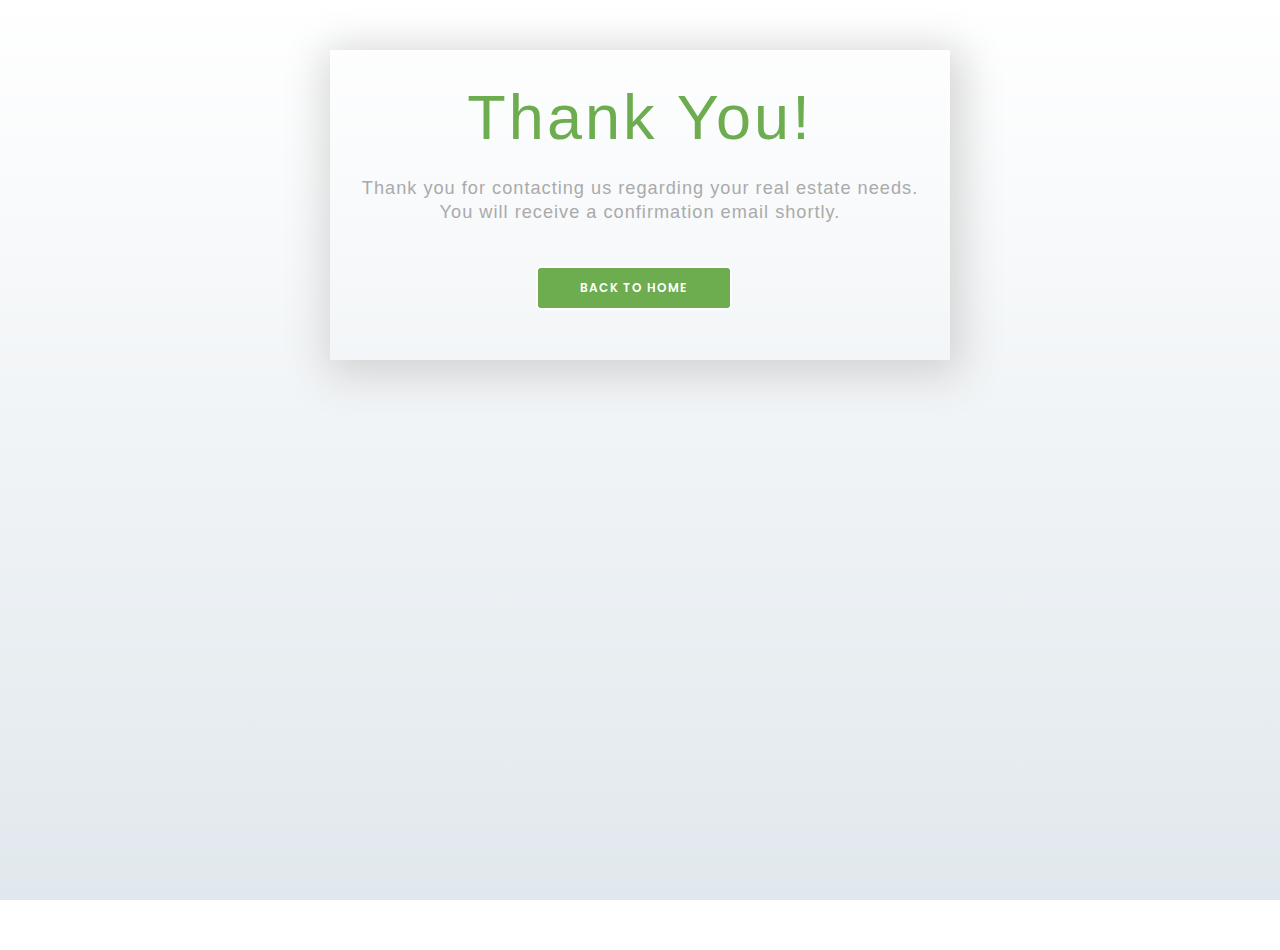
<file: thanks.html>
<!DOCTYPE html>
<html class="no-js" lang="zxx">
    <head>
        <!-- Meta Tags -->
        <meta charset="utf-8" />
        <meta http-equiv="X-UA-Compatible" content="IE=edge" />
        <meta
            name="keywords"
            content="real estate, property listings, buy home, sell property, rent apartment, real estate agency, property agents, housing market, real estate services"
        />
        <meta
            name="description"
            content="Contact our expert real estate team for all your property inquiries. Whether you're looking to buy, sell, or rent, we are here to help you with personalized service and local expertise."
        />
        <meta
            name="copyright"
            content="© 2025 All rights reserved. Real Estate Agency."
        />

        <meta
            name="viewport"
            content="width=device-width, initial-scale=1, shrink-to-fit=no"
        />

        <!-- Title -->
        <title>NestBound</title>

        <!-- Favicon -->
        <link rel="icon" href="img/favicon.png" />

        <!-- Google Fonts -->
        <link
            href="https://fonts.googleapis.com/css?family=Poppins:200i,300,300i,400,400i,500,500i,600,600i,700,700i,800,800i,900,900i&display=swap"
            rel="stylesheet"
        />

        <!-- Bootstrap CSS -->
        <link rel="stylesheet" href="css/bootstrap.min.css" />
        <!-- Nice Select CSS -->
        <link rel="stylesheet" href="css/nice-select.css" />
        <!-- Font Awesome CSS -->
        <link rel="stylesheet" href="css/font-awesome.min.css" />
        <!-- icofont CSS -->
        <link rel="stylesheet" href="css/icofont.css" />
        <!-- Slicknav -->
        <link rel="stylesheet" href="css/slicknav.min.css" />
        <!-- Owl Carousel CSS -->
        <link rel="stylesheet" href="css/owl-carousel.css" />
        <!-- Datepicker CSS -->
        <link rel="stylesheet" href="css/datepicker.css" />
        <!-- Animate CSS -->
        <link rel="stylesheet" href="css/animate.min.css" />
        <!-- Magnific Popup CSS -->
        <link rel="stylesheet" href="css/magnific-popup.css" />

        <!-- Medipro CSS -->
        <link rel="stylesheet" href="css/normalize.css" />
        <link rel="stylesheet" href="style.css" />
        <link rel="stylesheet" href="css/responsive.css" />
        <link rel="stylesheet" href="css/thanks.css" />
    </head>
    <body>
        <div class="content">
            <div class="wrapper-1">
                <div class="wrapper-2">
                    <h1>Thank You!</h1>
                    <p>
                        Thank you for contacting us regarding your real estate
                        needs.
                    </p>
                    <p>You will receive a confirmation email shortly.</p>
                    <a href="index.html">
                        <button class="go-home">Back to Home</button>
                    </a>
                </div>
            </div>
        </div>
    </body>
</html>
</file>
<file: css/nice-select.css>
.nice-select {
    -webkit-tap-highlight-color: transparent;
    background-color: #fff;
    border-radius: 5px;
    border: solid 1px #e8e8e8;
    box-sizing: border-box;
    clear: both;
    cursor: pointer;
    display: block;
    float: left;
    font-family: inherit;
    font-size: 15px;
    font-weight: normal;
    height: 42px;
    line-height: 27px;
    outline: none;
    padding-left: 18px;
    padding-right: 30px;
    position: relative;
    text-align: left !important;
    -webkit-transition: all 0.2s ease-in-out;
    transition: all 0.2s ease-in-out;
    -webkit-user-select: none;
    -moz-user-select: none;
    -ms-user-select: none;
    user-select: none;
    white-space: nowrap;
    width: auto;
    margin-bottom: 16px;
}

.nice-select:hover {
    border-color: #3164F4;
}

.nice-select:active,
.nice-select.open,
.nice-select:focus {
    border-color: #999;
}

.nice-select:after {
    border-bottom: 2px solid #999;
    border-right: 2px solid #999;
    content: '';
    display: block;
    height: 8px;
    margin-top: -4px;
    pointer-events: none;
    position: absolute;
    right: 12px;
    top: 50%;
    -webkit-transform-origin: 66% 66%;
    -ms-transform-origin: 66% 66%;
    transform-origin: 66% 66%;
    -webkit-transform: rotate(45deg);
    -ms-transform: rotate(45deg);
    transform: rotate(45deg);
    -webkit-transition: all 0.15s ease-in-out;
    transition: all 0.15s ease-in-out;
    width: 8px;
}

.nice-select.open:after {
    -webkit-transform: rotate(-135deg);
    -ms-transform: rotate(-135deg);
    transform: rotate(-135deg);
}

.nice-select.open .list {
    opacity: 1;
    pointer-events: auto;
    -webkit-transform: scale(1) translateY(0);
    -ms-transform: scale(1) translateY(0);
    transform: scale(1) translateY(0);
}

.nice-select.disabled {
    border-color: #ededed;
    color: #999;
    pointer-events: none;
}

.nice-select.disabled:after {
    border-color: #cccccc;
}

.nice-select.wide {
    width: 100%;
}

.nice-select.wide .list {
    left: 0 !important;
    right: 0 !important;
}

.nice-select.right {
    float: right;
}

.nice-select.right .list {
    left: auto;
    right: 0;
}

.nice-select.small {
    font-size: 12px;
    height: 36px;
    line-height: 34px;
}

.nice-select.small:after {
    height: 4px;
    width: 4px;
}

.nice-select.small .option {
    line-height: 34px;
    min-height: 34px;
}

.nice-select .list {
    background-color: #fff;
    border-radius: 5px;
    box-shadow: 0 0 0 1px rgba(68, 68, 68, 0.11);
    box-sizing: border-box;
    margin-top: 4px;
    opacity: 0;
    overflow: hidden;
    padding: 0;
    pointer-events: none;
    position: absolute;
    top: 100%;
    left: 0;
    -webkit-transform-origin: 50% 0;
    -ms-transform-origin: 50% 0;
    transform-origin: 50% 0;
    -webkit-transform: scale(0.75) translateY(-21px);
    -ms-transform: scale(0.75) translateY(-21px);
    transform: scale(0.75) translateY(-21px);
    -webkit-transition: all 0.2s cubic-bezier(0.5, 0, 0, 1.25), opacity 0.15s ease-out;
    transition: all 0.2s cubic-bezier(0.5, 0, 0, 1.25), opacity 0.15s ease-out;
    z-index: 9;
}

.nice-select .list:hover .option:not(:hover) {
    background-color: transparent !important;
}

.nice-select .option {
    cursor: pointer;
    font-weight: 400;
    line-height: 40px;
    list-style: none;
    min-height: 40px;
    outline: none;
    padding-left: 18px;
    padding-right: 29px;
    text-align: left;
    -webkit-transition: all 0.2s;
    transition: all 0.2s;
}

.nice-select .option:hover {
    background-color: #238AC1;
    color: #fff;
}

.nice-select .option.selected {
    font-weight: bold;
}

.nice-select .option.disabled {
    background-color: transparent;
    color: #999;
    cursor: default;
}

.no-csspointerevents .nice-select .list {
    display: none;
}

.no-csspointerevents .nice-select.open .list {
    display: block;
}

.contact-form-wrapper .list {
    background: #2f3341 none repeat scroll 0 0;
    border-radius: 0;
}
</file>
<file: css/owl-carousel.css>
/**
 * Owl Carousel v2.2.1
 * Copyright 2013-2017 David Deutsch
 * Licensed under  ()
 */
/*
 * 	Default theme - Owl Carousel CSS File
 */
.owl-theme .owl-nav {
	text-align: center;
	-webkit-tap-highlight-color: transparent;
}
.owl-theme .owl-nav [class*='owl-'] {
    color: #FFF;
    font-size: 14px;
    margin: 5px;
    padding: 4px 7px;
    background: #D6D6D6;
    display: inline-block;
    cursor: pointer;
    border-radius: 3px; }
.owl-theme .owl-nav [class*='owl-']:hover {
    background: #869791;
    color: #FFF;
    text-decoration: none; }
.owl-theme .owl-nav .disabled {
    opacity: 0.5;
    cursor: default; 
}
.owl-theme .owl-nav.disabled + .owl-dots {
	margin-top: 10px; }

.owl-theme .owl-dots {
	text-align: center;
	-webkit-tap-highlight-color: transparent; }
.owl-theme .owl-dots .owl-dot {
    display: inline-block;
    zoom: 1;
    *display: inline; }
.owl-theme .owl-dots .owl-dot span {
    width: 10px;
    height: 10px;
    margin: 5px 7px;
    background: #D6D6D6;
    display: block;
    -webkit-backface-visibility: visible;
    transition: opacity 200ms ease;
    border-radius: 30px; }
.owl-theme .owl-dots .owl-dot.active span, .owl-theme .owl-dots .owl-dot:hover span {
    background: #869791; 
}

/* 
 *  Owl Carousel - Animate Plugin
 */
.owl-carousel .animated {
  -webkit-animation-duration: 1000ms;
  animation-duration: 1000ms;
  -webkit-animation-fill-mode: both;
  animation-fill-mode: both;
}
.owl-carousel .owl-animated-in {
  z-index: 0;
}
.owl-carousel .owl-animated-out {
  z-index: 1;
}
.owl-carousel .fadeOut {
  -webkit-animation-name: fadeOut;
  animation-name: fadeOut;
}

@-webkit-keyframes fadeOut {
  0% {
    opacity: 1;
  }

  100% {
    opacity: 0;
  }
}
@keyframes fadeOut {
  0% {
    opacity: 1;
  }

  100% {
    opacity: 0;
  }
}

/* 
 * 	Owl Carousel - Auto Height Plugin
 */
.owl-height {
  -webkit-transition: height 500ms ease-in-out;
  -moz-transition: height 500ms ease-in-out;
  -ms-transition: height 500ms ease-in-out;
  -o-transition: height 500ms ease-in-out;
  transition: height 500ms ease-in-out;
}

/* 
 *  Core Owl Carousel CSS File
 */
.owl-carousel {
  display: none;
  width: 100%;
  -webkit-tap-highlight-color: transparent;
  /* position relative and z-index fix webkit rendering fonts issue */
  position: relative;
  z-index: 1;
}
.owl-carousel .owl-stage {
  position: relative;
  -ms-touch-action: pan-Y;
}
.owl-carousel .owl-stage:after {
  content: ".";
  display: block;
  clear: both;
  visibility: hidden;
  line-height: 0;
  height: 0;
}
.owl-carousel .owl-stage-outer {
  position: relative;
  overflow: hidden;
  /* fix for flashing background */
  -webkit-transform: translate3d(0px, 0px, 0px);
}
.owl-carousel .owl-controls .owl-nav .owl-prev,
.owl-carousel .owl-controls .owl-nav .owl-next,
.owl-carousel .owl-controls .owl-dot {
  cursor: pointer;
  cursor: hand;
  -webkit-user-select: none;
  -khtml-user-select: none;
  -moz-user-select: none;
  -ms-user-select: none;
  user-select: none;
}
.owl-carousel.owl-loaded {
  display: block;
}
.owl-carousel.owl-loading {
  opacity: 0;
  display: block;
}
.owl-carousel.owl-hidden {
  opacity: 0;
}
.owl-carousel .owl-refresh .owl-item {
  display: none;
}
.owl-carousel .owl-item {
  position: relative;
  min-height: 1px;
  float: left;
  -webkit-backface-visibility: hidden;
  -webkit-tap-highlight-color: transparent;
  -webkit-touch-callout: none;
  -webkit-user-select: none;
  -moz-user-select: none;
  -ms-user-select: none;
  user-select: none;
}
.owl-carousel .owl-item img {
  display: block;
  width: 100%;
  -webkit-transform-style: preserve-3d;
}
.owl-carousel.owl-text-select-on .owl-item {
  -webkit-user-select: auto;
  -moz-user-select: auto;
  -ms-user-select: auto;
  user-select: auto;
}
.owl-carousel .owl-grab {
  cursor: move;
  cursor: -webkit-grab;
  cursor: -o-grab;
  cursor: -ms-grab;
  cursor: grab;
}
.owl-carousel.owl-rtl {
  direction: rtl;
}
.owl-carousel.owl-rtl .owl-item {
  float: right;
}

/* No Js */
.no-js .owl-carousel {
  display: block;
}

/* 
 * 	Owl Carousel - Lazy Load Plugin
 */
.owl-carousel .owl-item .owl-lazy {
  opacity: 0;
  -webkit-transition: opacity 400ms ease;
  -moz-transition: opacity 400ms ease;
  -ms-transition: opacity 400ms ease;
  -o-transition: opacity 400ms ease;
  transition: opacity 400ms ease;
}
.owl-carousel .owl-item img {
  transform-style: preserve-3d;
}

/* 
 * 	Owl Carousel - Video Plugin
 */
.owl-carousel .owl-video-wrapper {
  position: relative;
  height: 100%;
  background: #000;
}
.owl-carousel .owl-video-play-icon {
  position: absolute;
  height: 80px;
  width: 80px;
  left: 50%;
  top: 50%;
  margin-left: -40px;
  margin-top: -40px;
  background: url("owl.video.play.png") no-repeat;
  cursor: pointer;
  z-index: 1;
  -webkit-backface-visibility: hidden;
  -webkit-transition: scale 100ms ease;
  -moz-transition: scale 100ms ease;
  -ms-transition: scale 100ms ease;
  -o-transition: scale 100ms ease;
  transition: scale 100ms ease;
}
.owl-carousel .owl-video-play-icon:hover {
  -webkit-transition: scale(1.3, 1.3);
  -moz-transition: scale(1.3, 1.3);
  -ms-transition: scale(1.3, 1.3);
  -o-transition: scale(1.3, 1.3);
  transition: scale(1.3, 1.3);
}
.owl-carousel .owl-video-playing .owl-video-tn,
.owl-carousel .owl-video-playing .owl-video-play-icon {
  display: none;
}
.owl-carousel .owl-video-tn {
  opacity: 0;
  height: 100%;
  background-position: center center;
  background-repeat: no-repeat;
  -webkit-background-size: contain;
  -moz-background-size: contain;
  -o-background-size: contain;
  background-size: contain;
  -webkit-transition: opacity 400ms ease;
  -moz-transition: opacity 400ms ease;
  -ms-transition: opacity 400ms ease;
  -o-transition: opacity 400ms ease;
  transition: opacity 400ms ease;
}
.owl-carousel .owl-video-frame {
  position: relative;
  z-index: 1;
};
</file>
<file: style.css>
/* =====================================
Template Name: 	Mediplus.
Author Name: Naimur Rahman
Website: http://wpthemesgrid.com/
Description: Mediplus - Doctor HTML Template.
Version:	1.1
========================================*/
/*======================================
[ CSS Table of contents ]
* Global CSS
* Header CSS
	+ Topbar
	+ Logo
	+ Widget
	+ Main Menu
	+ Search
* Hero Slider CSS
* Schedule CSS
* Feautes CSS
* Fun Facts CSS
* Why Choose CSS
* Call to Action CSS
* Portfolio CSS
	+ Portfolio Single CSS
* Services CSS
* Testimonials CSS
* Departments CSS
* Pricing Table CSS
* Clients CSS
* Team CSS
	+ Single Team
* Blog CSS
	+ Latest Blog CSS
	+ Blog Single CSS
	+ Blog Sidebar CSS
* Appointment CSS
* Login CSS
* Register CSS
* Faq CSS
* Contact Us CSS
* Error 404 CSS
* Mail Success CSS
* Newsletter CSS
* Doctor Calendar CSS
* About Us CSS
* Footer CSS
========================================*/
/*=============================
	Global CSS 
===============================*/
body {
    font-family: "Poppins", sans-serif;
    font-weight: 400;
    font-size: 14px;
    color: #888;
}
.pro-features {
    position: fixed;
    right: -300px;
    width: 300px;
    height: auto;
    line-height: 46px;
    font-size: 14px;
    background: #fff;
    text-align: left;
    color: #333;
    top: 50%;
    transform: translateY(-50%);
    box-shadow: -4px 0px 5px #00000036;
    color: #fff;
    z-index: 9999;
    padding: 20px 30px 30px 30px;
    -webkit-transition: all 0.4s ease;
    -moz-transition: all 0.4s ease;
    transition: all 0.4s ease;
}
.pro-features.active {
    right: 0;
}
.pro-features li.big-title {
    font-weight: 600;
    color: #6DAC4FFF;
    font-size: 15px;
}
.pro-features li.title {
    font-weight: 600;
    color: #6DAC4FFF;
    font-size: 15px;
}
.pro-features .button {
}
.pro-features .button .btn {
    width: 100%;
    text-align: center;
    margin-top: 8px;
    display: inline-block;
    float: left;
    font-size: 13px;
    width: 100%;
    text-transform: capitalize;
}
.pro-features li {
    color: #333;
    margin: 0;
    padding: 0;
    line-height: 22px;
    margin-bottom: 10px;
}
.get-pro {
    position: absolute;
    left: -80px;
    width: 80px;
    height: 45px;
    line-height: 45px;
    font-size: 14px;
    border-radius: 5px 0 0 5px;
    background: #6DAC4FFF;
    text-align: center;
    color: #fff;
    top: 0;
    cursor: pointer;
    box-shadow: -4px 0px 5px #00000036;
}
.get-pro:hover {
}
#scrollUp {
    bottom: 15px;
    right: 15px;
    padding: 10px 20px;
    background: #6DAC4FFF;
    color: #fff;
    font-size: 25px;
    width: 45px;
    height: 45px;
    text-align: center;
    line-height: 45px;
    padding: 0;
    border-radius: 3px;
    box-shadow: 0px 0px 10px #00000026;
}
#scrollUp:hover {
    background: #2c2d3f;
}
/* Color Plate */
.color-plate {
    position: fixed;
    display: block;
    z-index: 99998;
    padding: 20px;
    width: 245px;
    background: #fff;
    right: -245px;
    text-align: left;
    top: 30%;
    -webkit-transition: all 0.4s ease;
    -moz-transition: all 0.4s ease;
    transition: all 0.4s ease;
    -webkit-box-shadow: -3px 0px 25px -2px rgba(0, 0, 0, 0.2);
    -moz-box-shadow: -3px 0px 25px -2px rgba(0, 0, 0, 0.2);
    box-shadow: -3px 0px 25px -2px rgba(0, 0, 0, 0.2);
}
.color-plate.active {
    right: 0;
}
.color-plate .color-plate-icon {
    position: absolute;
    left: -48px;
    width: 48px;
    height: 45px;
    line-height: 45px;
    font-size: 21px;
    border-radius: 5px 0 0 5px;
    background: #6DAC4FFF;
    text-align: center;
    color: #fff !important;
    top: 0;
    cursor: pointer;
    box-shadow: -4px 0px 5px #00000036;
}
.color-plate h4 {
    display: block;
    font-size: 15px;
    margin-bottom: 5px;
    font-weight: 500;
}
.color-plate p {
    font-size: 13px;
    margin-bottom: 15px;
    line-height: 20px;
}
.color-plate span {
    width: 42px;
    height: 35px;
    border-radius: 0;
    cursor: pointer;
    display: inline-block;
    margin-right: 3px;
}
.color-plate span:hover {
    cursor: pointer;
}
.color-plate span.color1 {
    background: #6DAC4FFF;
}
.color-plate span.color2 {
    background: #2196f3;
}
.color-plate span.color3 {
    background: #32b87d;
}
.color-plate span.color4 {
    background: #fe754a;
}
.color-plate span.color5 {
    background: #f82f56;
}
.color-plate span.color6 {
    background: #01b2b7;
}
.color-plate span.color7 {
    background: #6c5ce7;
}
.color-plate span.color8 {
    background: #85ba46;
}
.color-plate span.color9 {
    background: #273c75;
}
.color-plate span.color10 {
    background: #fd7272;
}
.color-plate span.color11 {
    background: #badc58;
}
.color-plate span.color12 {
    background: #44ce6f;
}
/*=============================
	End Global CSS 
===============================*/

/*===================
	Start Header CSS 
=====================*/
.header {
    background-color: #fff;
    position: relative;
}
.header .navbar-collapse {
    padding: 0;
}
/* Topbar */
.header .topbar {
    background-color: #fff;
    border-bottom: 1px solid #eee;
}
.header .topbar {
    padding: 15px 0;
}
.header .top-link {
    float: left;
}
.header .top-link li {
    display: inline-block;
    margin-right: 15px;
}
.header .top-link li:last-child {
    margin-right: 0px;
}
.header .top-link li a {
    color: #2c2d3f;
    font-size: 14px;
    font-weight: 400;
}
.header .top-link li:hover a {
    color: #6DAC4FFF;
}
.header .top-contact {
    float: right;
}
.header .top-contact li {
    display: inline-block;
    margin-right: 25px;
    color: #2c2d3f;
}
.header .top-contact li:last-child {
    margin-right: 0;
}
.header .top-contact li a {
    font-size: 14px;
}
.header .top-contact li a:hover {
    color: #6DAC4FFF;
}
.header .top-contact li i {
    color: #6DAC4FFF;
    margin-right: 8px;
}
.header .header-inner {
    background: #fff;
    z-index: 999;
    width: 100%;
}
.get-quote {
    margin-top: 12px;
}
.get-quote .btn {
    color: #fff;
}
.header .logo {
    float: left;
    margin-top: 18px;
}
.header .navbar {
    background: none;
    box-shadow: none;
    border: none;
    margin: 0;
    height: 0px;
    min-height: 0px;
}
.header .nav li {
    margin-right: 15px;
    float: left;
    position: relative;
}
.header .nav li:last-child {
    margin: 0;
}
.header .nav li a {
    color: #2c2d3f;
    font-size: 14px;
    font-weight: 500;
    text-transform: capitalize;
    padding: 25px 12px;
    position: relative;
    display: inline-block;
    position: relative;
}
.header .nav li a::before {
    position: absolute;
    content: "";
    left: 0;
    bottom: 0;
    height: 3px;
    width: 0%;
    background: #6DAC4FFF;
    border-radius: 5px 5px 0 0;
    opacity: 0;
    visibility: hidden;
    -webkit-transition: all 0.4s ease;
    -moz-transition: all 0.4s ease;
    transition: all 0.4s ease;
}
.header .nav li.active a:before {
    opacity: 1;
    visibility: visible;
    width: 100%;
}
.header .nav li.active a {
    color: #6DAC4FFF;
}
.header .nav li:hover a:before {
    opacity: 1;
    width: 100%;
    visibility: visible;
}
.header .nav li:hover a {
    color: #6DAC4FFF;
}
.header .nav li a i {
    display: inline-block;
    margin-left: 1px;
    font-size: 13px;
}
/* Middle Header */
.header.style2 .header-inner {
    border-top: 1px solid #eee;
}
.header.style2 .logo {
    margin-top: 6px;
}
.header .middle-header {
    background: #fff;
    padding: 20px 0px;
}
.header .widget-main {
    float: right;
}
.header.style2 .get-quote {
    margin-top: 0;
}
.header .single-widget {
    position: relative;
    float: left;
    margin-right: 30px;
    padding-left: 55px;
}
.header .single-widget:last-child {
    margin: 0;
}
.header .single-widget .logo {
    margin: 0;
    padding: 0;
    margin-top: 7px;
}
.header .single-widget i {
    position: absolute;
    left: 0;
    top: 6px;
    height: 40px;
    width: 40px;
    line-height: 40px;
    color: #fff;
    background: #6DAC4FFF;
    border-radius: 4px;
    text-align: center;
    font-size: 15px;
}
.header .single-widget h4 {
    font-size: 15px;
    font-weight: 500;
}
.header .single-widget p {
    margin-bottom: 5px;
    text-transform: capitalize;
}
.header .single-widget.btn {
    margin-left: 0;
}
/* Dropdown Menu */
.header .nav li .dropdown {
    background: #fff;
    width: 220px;
    position: absolute;
    left: -20px;
    top: 100%;
    z-index: 999;
    -webkit-box-shadow: 0px 3px 5px rgba(0, 0, 0, 0.2);
    -moz-box-shadow: 0px 3px 5px rgba(0, 0, 0, 0.2);
    box-shadow: 0px 3px 5px #3333334d;
    transform-origin: 0 0 0;
    transform: scaleY(0.2);
    -webkit-transition: all 0.3s ease 0s;
    -moz-transition: all 0.3s ease 0s;
    transition: all 0.3s ease 0s;
    opacity: 0;
    visibility: hidden;
    top: 74px;
    border-left: 3px solid #2889e4;
}
.header .nav li:hover .dropdown {
    opacity: 1;
    visibility: visible;
    transform: translateY(0px);
}
.header .nav li .dropdown li {
    float: none;
    margin: 0;
    border-bottom: 1px dashed #eee;
}
.header .nav li .dropdown li:last-child {
    border: none;
}
.header .nav li .dropdown li a {
    padding: 12px 15px;
    color: #666;
    display: block;
    font-weight: 400;
    text-transform: capitalize;
    background: transparent;
    -webkit-transition: all 0.2s ease;
    -moz-transition: all 0.2s ease;
    transition: all 0.2s ease;
}
.header .nav li .dropdown li a:before {
    display: none;
}
.header .nav li .dropdown li:last-child a {
    border-bottom: 0px;
}
.header .nav li .dropdown li:hover a {
    color: #6DAC4FFF;
}
.header .nav li .dropdown li a:hover {
    border-color: transparent;
}
/* Right Bar */
.header.style2 .main-menu {
    display: inline-block;
    float: left;
}
.header .right-bar {
    float: right;
}
.header .right-bar {
    padding-top: 20px;
}
.header .right-bar {
    display: inline-block;
}
.header .right-bar a {
    color: #fff;
    height: 35px;
    width: 35px;
    line-height: 35px;
    text-align: center;
    background: #6DAC4FFF;
    border-radius: 4px;
    display: block;
    font-size: 12px;
}
.header .right-bar li a:hover {
    color: #fff;
    background: #27ae60;
}
.header .search-top.active .search i:before {
    content: "\eee1";
    font-size: 15px;
}
/* Search */
.header .search-form {
    position: absolute;
    right: 0;
    z-index: 9999;
    opacity: 0;
    visibility: hidden;
    -webkit-transition: all 0.4s ease;
    -moz-transition: all 0.4s ease;
    transition: all 0.4s ease;
    top: 74px;
    box-shadow: 0px 0px 10px #0000001c;
    border-radius: 4px;
    overflow: hidden;
    transform: scale(0);
}
.header .search-top.active .search-form {
    opacity: 1;
    visibility: visible;
    transform: scale(1);
}
.header .search-form input {
    width: 282px;
    height: 50px;
    line-height: 50px;
    padding: 0 70px 0 20px;
    -webkit-transition: all 0.4s ease;
    -moz-transition: all 0.4s ease;
    transition: all 0.4s ease;
    border-radius: 3px;
    border: none;
    background: #fff;
    color: #2c2d3f;
}
.header .search-form button {
    position: absolute;
    right: 0;
    height: 50px;
    top: 0;
    width: 50px;
    background: #6DAC4FFF;
    border: none;
    color: #fff;
    border-radius: 0 4px 4px 0;
    border-left: 1px solid transparent;
}
.header .search-form button:hover {
    background: #fff;
    color: #6DAC4FFF;
    border-color: #e6e6e6;
}
/* Header Sticky */
.header.sticky .header-inner {
    position: fixed;
    z-index: 999;
    top: 0;
    left: 0;
    bottom: initial;
    -webkit-transition: all 0.4s ease;
    -moz-transition: all 0.4s ease;
    transition: all 0.4s ease;
    animation: fadeInDown 0.5s both 0.1s;
    box-shadow: 0px 0px 13px #00000054;
}
/*=========================
	End Header CSS
===========================*/

/*===========================
	Start Hero Area CSS
=============================*/
.slider .single-slider {
    height: 600px;
    background-size: cover;
    background-position: center;
    background-repeat: no-repeat;
}
.slider .single-slider .text {
    margin-top: 120px;
}
.slider.index2 .single-slider .text {
    margin-top: 150px;
}
.slider .single-slider h1 {
    color: #2c2d3f;
    font-size: 38px;
    font-weight: 700;
    margin: 0;
    padding: 0;
    line-height: 42px;
}
.slider .single-slider h1 span {
    color: #6DAC4FFF;
}
.slider .single-slider p {
    color: #2c2d3f;
    margin-top: 27px;
    font-weight: 400;
}
.slider .single-slider .button {
    margin-top: 30px;
}
.slider .single-slider .btn {
    color: #fff;
    background: #6DAC4FFF;
    font-weight: 500;
    display: inline-block;
    margin: 0;
    margin-right: 10px;
}
.slider .single-slider .btn:last-child {
    margin: 0;
}
.slider .single-slider .btn.primary {
    background: #2c2d3f;
    color: #fff;
}
.slider .single-slider .btn.primary:before {
    background: #6DAC4FFF;
}
.slider .owl-carousel .owl-nav {
    margin: 0;
    position: absolute;
    top: 50%;
    width: 100%;
    margin-top: -25px;
}
.slider .owl-carousel .owl-nav div {
    height: 50px;
    width: 50px;
    line-height: 50px;
    text-align: center;
    background: #6DAC4FFF;
    color: #fff;
    font-size: 26px;
    position: absolute;
    margin: 0;
    -webkit-transition: all 0.4s ease;
    -moz-transition: all 0.4s ease;
    transition: all 0.4s ease;
    padding: 0;
    border-radius: 50%;
}
.slider .owl-carousel .owl-nav div:hover {
    background: #2c2d3f;
    color: #fff;
}
.slider .owl-carousel .owl-controls .owl-nav .owl-prev {
    left: 20px;
}
.slider .owl-carousel .owl-controls .owl-nav .owl-next {
    right: 20px;
}

/* Slider Animation */
.owl-item.active .single-slider h1 {
    animation: fadeInUp 1s both 0.6s;
}
.owl-item.active .single-slider p {
    animation: fadeInUp 1s both 1s;
}
.owl-item.active .single-slider .button {
    animation: fadeInDown 1s both 1.5s;
}
/*===========================
	End Hero Area CSS
=============================*/

/*=============================
	Start Schedule CSS
===============================*/
.schedule {
    background: #fff;
    margin: 0;
    padding: 0;
    height: 230px;
}
.schedule .schedule-inner {
    position: relative;
    transform: translateY(-50%);
    z-index: 9;
}
.schedule .single-schedule {
    height: 450px;
    position: relative;
    text-align: left;
    z-index: 3;
    border-radius: 5px;
    background: #6DAC4FFF;
    -webkit-transition: all 0.3s ease-out 0s;
    -moz-transition: all 0.3s ease-out 0s;
    -ms-transition: all 0.3s ease-out 0s;
    -o-transition: all 0.3s ease-out 0s;
    transition: all 0.3s ease-out 0s;
}
.schedule .single-schedule .inner {
    overflow: hidden;
    position: relative;
    padding: 30px;
    z-index: 2;
}
.schedule .single-schedule:before {
    position: absolute;
    z-index: -1;
    content: "";
    bottom: -10px;
    left: 0;
    right: 0;
    margin: 0 auto;
    width: 80%;
    height: 90%;
    background: #6DAC4FFF;
    opacity: 0;
    filter: blur(10px);
    -webkit-transition: all 0.3s ease-out 0s;
    -moz-transition: all 0.3s ease-out 0s;
    -ms-transition: all 0.3s ease-out 0s;
    -o-transition: all 0.3s ease-out 0s;
    transition: all 0.3s ease-out 0s;
}
.schedule .single-schedule:hover:before {
    opacity: 0.8;
}
.schedule .single-schedule:hover {
    transform: translateY(-5px);
}
.schedule .single-schedule .icon i {
    position: absolute;
    font-size: 110px;
    color: #fff;
    -webkit-transition: all 0.3s ease-out 0s;
    -moz-transition: all 0.3s ease-out 0s;
    -ms-transition: all 0.3s ease-out 0s;
    -o-transition: all 0.3s ease-out 0s;
    transition: all 0.3s ease-out 0s;
    z-index: -1;
    visibility: visible;
    opacity: 0.2;
    right: -25px;
    bottom: -30px;
}
.schedule .single-schedule span {
    display: block;
    color: #fff;
}
.schedule .single-schedule h4 {
    font-size: 20px;
    font-weight: 600;
    display: inline-block;
    text-transform: capitalize;
    color: #fff;
    margin-top: 13px;
}
.schedule .single-schedule p {
    color: #fff;
    margin-top: 22px;
}
.schedule .single-schedule a {
    color: #fff;
    margin-top: 25px;
    font-weight: 500;
    display: inline-block;
    position: relative;
}
.schedule .single-schedule a:before {
    position: absolute;
    content: "";
    left: 0;
    bottom: 0;
    height: 1px;
    width: 0%;
    background: #fff;
    -webkit-transition: all 0.4s ease;
    -moz-transition: all 0.4s ease;
    transition: all 0.4s ease;
}
.schedule .single-schedule a:hover:before {
    width: 100%;
    width: 100%;
}
.schedule .single-schedule a i {
    margin-left: 10px;
}
.schedule .single-schedule .time-sidual {
}
.schedule .single-schedule .time-sidual {
    overflow: hidden;
    margin-top: 17px;
}
.schedule .single-schedule .time-sidual li {
    display: block;
    color: #fff;
    width: 100%;
    margin-bottom: 3px;
}
.schedule .single-schedule .time-sidual li:last-child {
    margin: 0;
}
.schedule .single-schedule .time-sidual li span {
    display: inline-block;
    float: right;
}
.schedule .single-schedule .day-head .time {
    font-weight: 400;
    float: right;
}
/*=============================
	End Schedule CSS
===============================*/

/*=============================
	Start Feautes CSS
===============================*/
.Feautes {
    padding-top: 0;
}
.Feautes.index2 {
    padding-top: 100px;
}
.Feautes.testimonial-page {
    padding-top: 100px;
}
.Feautes .single-features {
    text-align: center;
    position: relative;
    padding: 10px 20px;
}
.Feautes .single-features::before {
    position: absolute;
    content: "";
    right: -72px;
    top: 60px;
    width: 118px;
    border-bottom: 3px dotted #6DAC4FFF;
}
.Feautes .single-features.last::before {
    display: none;
}
.Feautes .single-features .signle-icon {
    position: relative;
}
.Feautes .single-features .signle-icon i {
    font-size: 50px;
    color: #6DAC4FFF;
    position: absolute;
    left: 50%;
    margin-left: -50px;
    top: 0;
    height: 100px;
    width: 100px;
    line-height: 100px;
    text-align: center;
    border: 1px solid #dddddd;
    border-radius: 100%;
    -webkit-transition: all 0.4s ease;
    -moz-transition: all 0.4s ease;
    transition: all 0.4s ease;
}
.Feautes .single-features:hover .signle-icon i {
    background: #6DAC4FFF;
    color: #fff;
    border-color: transparent;
}
.Feautes .single-features h3 {
    padding-top: 128px;
    color: #2c2d3f;
    font-weight: 600;
    font-size: 21px;
}
.Feautes .single-features p {
    margin-top: 20px;
}
/*=============================
	End Feautes CSS
===============================*/

/*=======================
	Start Fun Facts CSS
=========================*/
.fun-facts {
    position: relative;
}
.fun-facts.section {
    padding: 120px 0;
}
.fun-facts {
    background: url("img/fun-bg.jpg");
    background-size: cover;
    background-repeat: no-repeat;
}
.fun-facts .single-fun {
}
.fun-facts .single-fun i {
    position: absolute;
    left: 0;
    font-size: 62px;
    color: #fff;
    height: 70px;
    width: 70px;
    line-height: 67px;
    font-size: 28px;
    text-align: center;
    padding: 0;
    margin: 0;
    border: 2px solid #fff;
    border-radius: 0px;
    top: 50%;
    margin-top: -35px;
    -webkit-transition: all 0.4s ease;
    -moz-transition: all 0.4s ease;
    transition: all 0.4s ease;
    border-radius: 50%;
}
.fun-facts .single-fun:hover i {
    color: #6DAC4FFF;
    background: #fff;
    border-color: transparent;
}
.fun-facts .single-fun .content {
    padding-left: 80px;
}
.fun-facts .single-fun span {
    color: #fff;
    font-weight: 600;
    font-size: 30px;
    position: relative;
    display: block;
    -webkit-transition: all 0.4s ease;
    -moz-transition: all 0.4s ease;
    transition: all 0.4s eas;
    display: block;
    margin-bottom: 7px;
}
.fun-facts .single-fun p {
    color: #fff;
    font-size: 15px;
}
/*===================
	End Fun Facts
=====================*/

/*===================
	Why choose CSS
=====================*/
.why-choose .choose-left h3 {
    font-size: 24px;
    font-weight: 600;
    color: #2c2d3f;
    position: relative;
    padding-bottom: 20px;
    margin-bottom: 24px;
}
.why-choose .choose-left h3:before {
    position: absolute;
    content: "";
    left: 0;
    bottom: 0;
    height: 2px;
    width: 50px;
    background: #6DAC4FFF;
}
.why-choose .choose-left p {
    margin-bottom: 35px;
}
.why-choose .choose-left .list {
}
.why-choose .choose-left .list li {
    color: #868686;
    margin-bottom: 12px;
}
.why-choose .choose-left .list li:last-child {
    margin-bottom: 0px;
}
.why-choose .choose-left .list li i {
    height: 15px;
    width: 15px;
    line-height: 15px;
    text-align: center;
    background: #6DAC4FFF;
    color: #fff;
    font-size: 14px;
    border-radius: 100%;
    padding-left: 2px;
    margin-right: 16px;
}
/* Start Faq CSS */
.why-choose {
    background: #fff;
}
.why-choose .choose-right {
    height: 100%;
    width: 100%;
    background-image: url("img/video-bg.jpg");
    background-size: cover;
    background-position: center;
    background-repeat: no-repeat;
    position: relative;
}
.why-choose .choose-right .video {
    color: #fff;
    height: 70px;
    width: 70px;
    line-height: 70px;
    text-align: center;
    border-radius: 100%;
    position: absolute;
    left: 50%;
    top: 50%;
    margin-left: -35px;
    margin-top: -35px;
    font-size: 21px;
    background: #6DAC4FFF;
    padding-left: 4px;
}
.why-choose .choose-right .video:hover {
    transform: scale(1.1);
}
.why-choose .video-image .waves-block .waves {
    position: absolute;
    width: 200px;
    height: 200px;
    background: #fff;
    opacity: 0;
    -ms-filter: "progid:DXImageTransform.Microsoft.Alpha(Opacity=0)";
    border-radius: 100%;
    -webkit-animation: waves 3s ease-in-out infinite;
    animation: waves 3s ease-in-out infinite;
    left: 50%;
    margin-left: -100px;
    top: 50%;
    margin-top: -100px;
}
.why-choose .video-image .waves-block .wave-1 {
    -webkit-animation-delay: 0s;
    animation-delay: 0s;
}
.why-choose .video-image .waves-block .wave-2 {
    -webkit-animation-delay: 1s;
    animation-delay: 1s;
}
.why-choose .video-image .waves-block .wave-3 {
    -webkit-animation-delay: 2s;
    animation-delay: 2s;
}
/*=======================
	End Why choose CSS
=========================*/

/*===============================
	Start Call to action CSS
=================================*/
.call-action {
    background-image: url("img/call-bg.jpg");
    background-size: cover;
    background-position: center;
    position: relative;
    background-repeat: no-repeat;
}
.call-action .content {
    text-align: center;
    padding: 100px 265px;
}
.call-action .content h2 {
    color: #fff;
    font-size: 32px;
    font-weight: 600;
    line-height: 46px;
}
.call-action .content p {
    color: #fff;
    margin: 30px 0px;
    font-size: 15px;
}
.call-action .content .btn {
    background: #fff;
    margin-right: 20px;
    font-weight: 500;
    border: 1px solid #fff;
    color: #6DAC4FFF;
}
.call-action .content .btn:before {
    background: #6DAC4FFF;
}
.call-action .content .btn:hover {
    background: #6DAC4FFF;
    color: #fff;
}
.call-action .content .btn:last-child {
    margin-right: 0px;
}
.call-action .content .second {
    border: 1px solid #fff;
    color: #fff;
    background: transparent;
    color: #fff !important;
}
.call-action .content .second:before {
    background: #fff;
}
.call-action .content .second:hover {
    color: #6DAC4FFF;
    border-color: transparent;
    background: #fff;
}
.call-action .content .second i {
    margin-left: 10px;
}
/*===============================
	Start Call to action CSS
=================================*/

/*==========================
	Start Portfolio CSS
============================*/
.portfolio {
    background: #fdfdfd;
}
.portfolio .single-pf {
    position: relative;
}
.portfolio .single-pf img {
    height: 100%;
    width: 100%;
}
.portfolio .single-pf:before {
    position: absolute;
    content: "";
    left: 0;
    top: 0;
    height: 100%;
    width: 100%;
    background: #6DAC4FFF;
    opacity: 0;
    visibility: hidden;
    -webkit-transition: all 0.4s ease;
    -moz-transition: all 0.4s ease;
    transition: all 0.4s ease;
    z-index: 1;
}
.portfolio .single-pf:hover:before {
    opacity: 0.7;
    visibility: visible;
}
.portfolio .single-pf .btn {
    color: #6DAC4FFF;
    z-index: 3;
    background: #fff;
    position: absolute;
    left: 50%;
    top: 50%;
    border-radius: 0px;
    opacity: 0;
    visibility: hidden;
    -webkit-transition: all 0.4s ease;
    -moz-transition: all 0.4s ease;
    transition: all 0.4s ease;
    height: 48px;
    width: 150px;
    text-align: center;
    line-height: 48px;
    padding: 0;
    font-weight: 500;
    font-size: 14px;
    margin-left: -75px;
    margin-top: -24px;
    border-radius: 4px;
}
.portfolio .single-pf:hover .btn {
    opacity: 1;
    visibility: visible;
}
.portfolio .single-pf .btn:hover {
    color: #fff;
}
.portfolio .owl-nav {
    display: none;
}
/* Slider Nav */
.pf-details .image-slider .owl-nav {
    margin: 0;
    position: absolute;
    top: 50%;
    width: 100%;
    margin-top: -25px;
}
.pf-details .image-slider .owl-carousel .owl-nav div {
    height: 50px;
    width: 50px;
    line-height: 45px;
    background: #fff;
    color: #6DAC4FFF;
    position: absolute;
    margin: 0;
    border-radius: 100%;
    font-size: 20px;
    text-align: center;
    -webkit-transition: all 0.4s ease;
    -moz-transition: all 0.4s ease;
    transition: all 0.4s ease;
    box-shadow: 0px 0px 10px #0000001a;
}
.pf-details .image-slider .owl-carousel .owl-nav div:hover {
    color: #fff;
    background: #6DAC4FFF;
}
.pf-details .image-slider .owl-carousel .owl-controls .owl-nav .owl-prev {
    left: 20px;
}
.pf-details .image-slider .owl-carousel .owl-controls .owl-nav .owl-next {
    right: 20px;
}
.pf-details .image-slider {
    border-radius: 8px 8px 0 0;
}
.pf-details .image-slider img {
    height: 100%;
    width: 100%;
}
.pf-details .date {
    background: #6DAC4FFF;
    display: block;
    padding: 20px;
    text-align: center;
    border-radius: 0;
    border: none;
    margin: 0;
    margin-top: -1px;
}
.pf-details .date ul li {
    font-size: 16px;
    color: #fff;
    display: inline-block;
    margin-right: 60px;
}
.pf-details .date ul li:last-child {
    margin: 0;
}
.pf-details .date ul li span {
    font-weight: 500;
    display: inline-block;
    margin-right: 5px;
}
.pf-details .body-text {
}
.pf-details .body-text h3 {
    font-size: 30px;
    font-weight: 600;
    color: #333;
    margin-top: 40px;
}
.pf-details .body-text p {
    margin-top: 20px;
}
.pf-details .body-text .share {
    margin-top: 40px;
}
.pf-details .body-text .share h4 {
    font-size: 15px;
    font-weight: 500;
    display: inline-block;
}
.pf-details .body-text .share ul {
    display: inline-block;
    margin-left: 12px;
}
.pf-details .body-text .share ul li {
    display: inline-block;
    margin-right: 10px;
}
.pf-details .body-text .share ul li:last-child {
    margin-right: 0;
}
.pf-details .body-text .share ul li a {
    height: 35px;
    width: 35px;
    line-height: 35px;
    text-align: center;
    border: 1px solid #c8c8c8;
    color: #757575;
    display: block;
    border-radius: 50%;
}
.pf-details .body-text .share ul li a:hover {
    color: #fff;
    border-color: transparent;
    background: #6DAC4FFF;
}
/*==========================
	End Portfolio CSS
============================*/

/*=========================
	Srart service CSS
===========================*/
.services .single-service {
    margin: 30px 0;
    position: relative;
    padding-left: 70px;
}
.services .single-service i {
    font-size: 45px;
    color: #6DAC4FFF;
    position: absolute;
    left: 0;
    -webkit-transition: all 0.4s ease;
    -moz-transition: all 0.4s ease;
    transition: all 0.4s ease;
}
.services .single-service h4 {
    text-transform: capitalize;
    margin-bottom: 25px;
    color: #2c2d3f;
}
.services .single-service h4 a {
    color: #2c2d3f;
    font-size: 20px;
    font-weight: 600;
}
.services .single-service h4 a:hover {
    color: #6DAC4FFF;
}
.services .single-service p {
    color: #868686;
}
/*-- Service Details --*/
.services-details-img {
    margin-bottom: 50px;
}

.services-details-img img {
    width: 100%;
    margin-bottom: 30px;
}
.services-details-img h2 {
    font-weight: 600;
    font-size: 28px;
    margin-bottom: 16px;
}
.services-details-img P {
    margin-bottom: 20px;
}
.services-details-img blockquote {
    font-size: 15px;
    color: #4a6f8a;
    background-color: #6DAC4FFF;
    padding: 30px 75px;
    line-height: 26px;
    position: relative;
    margin-bottom: 20px;
    color: #fff;
}
.services-details-img blockquote i {
    position: absolute;
    display: inline-block;
    top: 20px;
    left: 38px;
    font-size: 32px;
}
.service-details-inner-left {
    background-image: url("img/signup-bg.jpg");
    background-size: cover;
    background-position: center center;
    background-repeat: no-repeat;
    width: 100%;
    height: 100%;
}
.service-details-inner-left img {
    display: none;
}
.service-details-inner {
    max-width: 580px;
    margin-left: auto;
    margin-right: auto;
}
.service-details-inner h2 {
    font-weight: 600;
    font-size: 30px;
    margin-bottom: 15px;
    border-left: 3px solid #6DAC4FFF;
    padding-left: 15px;
}
.service-details-inner p {
    margin-bottom: 15px;
}
.service-details-inner p:last-child {
    margin-bottom: 0;
}
/*=========================
	End service CSS
===========================*/

/*=============================
	Start Testimonials CSS
===============================*/
.testimonials {
    background-image: url("img/testi-bg.jpg");
    background-size: cover;
    background-position: center;
    background-repeat: no-repeat;
    position: relative;
}
.testimonials .section-title h2 {
    color: #fff;
}
.testimonials .single-testimonial {
    text-align: left;
    position: relative;
    background: #fff;
    padding: 40px 30px;
    margin: 5px;
    margin-bottom: 27px;
    margin-right: 30px;
    border-radius: 5px;
    -webkit-transition: all 0.4s ease;
    -moz-transition: all 0.4s ease;
    transition: all 0.4s ease;
    margin: 0;
    margin: 30px 20px;
}
.testimonials .single-testimonial:hover {
    box-shadow: 0px 10px 10px #0000001c;
    transform: translateY(-4px);
}
.testimonials .single-testimonial img {
    position: absolute;
    left: 30px;
    bottom: -26px;
    height: 53px;
    width: 53px;
    border-radius: 100%;
}
.testimonials .single-testimonial p {
    color: #868686;
    font-size: 14px;
}
.testimonials .single-testimonial .name {
    margin-top: 22px;
    color: #2c2d3f;
    font-weight: 500;
    font-size: 15px;
}
.testimonials .owl-dots {
    position: absolute;
    left: 50%;
    bottom: -55px;
    margin-top: -47px;
    padding: 10px 25px;
    border-radius: 3px;
    margin: 0 0 0 -52px;
    margin-top: 49px;
    box-sizing: ;
}
.testimonials .owl-dots .owl-dot {
    display: inline-block;
    margin-right: 10px;
}
.testimonials .owl-dots .owl-dot:last-child {
    margin: 0px;
}
.testimonials .owl-dots .owl-dot span {
    width: 10px;
    height: 10px;
    display: block;
    border-radius: 30px;
    -webkit-transition: all 0.3s ease;
    -moz-transition: all 0.3s ease;
    transition: all 0.3s ease;
    margin: 0;
    background: #fff;
    position: relative;
}
.testimonials .owl-dots .owl-dot span:hover {
    background: #fff;
}
.testimonials .owl-dots .owl-dot.active span {
    background: #fff;
    width: 20px;
}
/*=============================
	End Testimonials CSS
===============================*/

/*==========================
	Start Departments CSS
============================*/
.departments .department-tab .nav {
    margin-bottom: 30px;
    background: transform;
    position: relative;
}
.departments .department-tab .nav li {
    text-align: center;
    margin-right: 54px;
}
.departments .department-tab .nav li a i {
    font-size: 50px;
    color: #868686;
}
.departments .department-tab .nav li a:hover {
    background: transparent;
}
.departments .department-tab .nav li a.active i {
    color: #6DAC4FFF;
}
.departments .department-tab .nav li a {
    color: #fff;
    margin-top: 20px;
    border: none;
    padding: 0;
    padding-bottom: 20px;
    border-bottom: 2px solid transparent;
    padding: 0 10px 20px 10px;
}
.departments .department-tab .nav li a.active {
    border-color: #6DAC4FFF;
}
.departments .department-tab .nav li span {
    display: block;
}
.departments .department-tab .nav li .first {
    padding-top: 20px;
    font-size: 20px;
    font-weight: 500;
    color: #868686;
}
.departments .department-tab .nav li a.active .first {
    color: #2c2d3f;
}
.departments .department-tab .nav li .second {
    font-size: 14px;
    font-weight: 400;
    color: #868686;
    margin-top: 3px;
}
.departments .department-tab .tab-pane .department-left {
}
.departments .department-tab .tab-pane .department-left h3 {
    color: #2c2d3f;
    font-weight: 600;
    font-size: 26px;
    position: relative;
    padding-bottom: 15px;
    margin-bottom: 30px;
}
.departments .department-tab .tab-pane .department-left h3:before {
    position: absolute;
    content: "";
    left: 0;
    bottom: 0;
    height: 3px;
    width: 50px;
    background: #2c2d3f;
}
.departments .department-tab .tab-pane .department-left .p1 {
    color: #6DAC4FFF;
    font-weight: 500;
    margin-bottom: 18px;
}
.departments .department-tab .tab-pane .department-left p {
    margin-bottom: 20px;
}
.departments .department-tab .tab-pane .department-left .list {
}
.departments .department-tab .tab-pane .department-left .list li {
    position: relative;
    padding-left: 30px;
    margin-bottom: 6px;
}
.departments .department-tab .tab-pane .department-left .list li:last-child {
    margin-bottom: 0px;
}
.departments .department-tab .tab-pane .department-left .list li i {
    position: absolute;
    left: 0;
    height: 15px;
    width: 15px;
    line-height: 15px;
    color: #fff;
    background: #6DAC4FFF;
    text-align: center;
    border-radius: 100%;
    font-size: 8px;
    margin-right: 20px;
    top: 4px;
}
.departments .department-tab .tab-content .tab-text h2 {
    font-size: 18px;
}
.departments .department-tab .tab-content .tab-text p {
    color: #555;
    margin-top: 10px;
}
/*==========================
	End Departments CSS
============================*/

/*=============================
	Start Pricing Table CSS
===============================*/
.pricing-table {
    background: #f9f9f9;
    position: relative;
}
.pricing-table .single-table {
    background: #fff;
    border: 1px solid #ddd;
    text-align: center;
    position: relative;
    overflow: hidden;
    margin: 15px 0;
    padding: 45px 35px 30px 35px;
}
/* Table Head */
.pricing-table .single-table .table-head {
    text-align: center;
}
.pricing-table .single-table .icon i {
    font-size: 65px;
    color: #6DAC4FFF;
}
.pricing-table .single-table .title {
    font-size: 21px;
    color: #2c2d3f;
    margin-top: 30px;
    margin-bottom: 15px;
}
.pricing-table .single-table .amount {
    font-size: 36px;
    font-weight: 600;
    color: #6DAC4FFF;
}
.pricing-table .single-table .amount span {
    display: inline-block;
    font-size: 14px;
    font-weight: 400;
    color: #868686;
    margin-left: 8px;
}
/* Table List */
.pricing-table .single-table .table-list {
    padding: 10px 0;
    text-align: left;
    margin-top: 30px;
}
.pricing-table .table-list li {
    position: relative;
    color: #666;
    text-transform: capitalize;
    margin-bottom: 18px;
    padding-right: 32px;
}
.pricing-table .table-list li:last-child {
    margin-bottom: 0px;
}
.pricing-table .table-list li.cross i {
    background: #aaaaaa;
}
.pricing-table .table-list i {
    font-size: 7px;
    text-align: center;
    margin-right: 10px;
    position: absolute;
    right: 0;
    height: 16px;
    width: 16px;
    line-height: 16px;
    text-align: center;
    color: #fff;
    background: #6DAC4FFF;
    border-radius: 100%;
    padding-left: 1px;
}

/* Table Bottom */
.pricing-table .table-bottom {
    margin-top: 25px;
}
.pricing-table .btn {
    padding: 12px 25px;
    width: 100%;
    color: #fff;
}
.pricing-table .btn:before {
    background: #2c2d3f;
}
.pricing-table .btn:hover {
    color: #fff;
}
.pricing-table .btn i {
    font-size: 16px;
    margin-right: 10px;
}
/*=============================
	End Pricing Table CSS
===============================*/

/*========================
	Start Clients CSS
==========================*/
.clients {
    background-image: url("img/client-bg.jpg");
    background-size: cover;
    background-position: center;
    padding: 100px 0px;
    position: relative;
}
.clients .single-clients {
}
.clients .single-clients img {
    width: 100%;
    cursor: pointer;
    text-align: center;
    float: none;
    padding: 0 35px;
}
/*========================
	End Clients CSS
==========================*/

/*====================
	Start Team CSS
======================*/
.team {
    background-image: url("img/testi-bg.jpg");
    background-size: cover;
    background-position: center;
    background-repeat: no-repeat;
    position: relative;
}
.team.single-page {
    background: #fff;
}
.team .section-title h2 {
    color: #fff;
}
.team .section-title p {
    color: #fff;
}
.team .single-team {
    background: #fff;
    -webkit-transition: all 0.3s ease;
    -moz-transition: all 0.3s ease;
    transition: all 0.3s ease;
    margin-top: 30px;
    text-align: center;
    box-shadow: 0px 0px 10px #00000021;
    border-radius: 5px;
    overflow: hidden;
}
.team .t-head {
    position: relative;
    overflow: hidden;
}
.team .t-head::before {
    position: absolute;
    top: 0;
    left: 0;
    width: 100%;
    height: 100%;
    background: #fff;
    opacity: 0;
    visibility: hidden;
    content: "";
    z-index: 2;
    -webkit-transition: all 0.3s ease;
    -moz-transition: all 0.3s ease;
    transition: all 0.3s ease;
}
.team .single-team:hover .t-head::before {
    visibility: visible;
    opacity: 0.5;
}
.team .t-head img {
    width: 100%;
    position: relative;
}
.team .t-icon a {
    position: absolute;
    left: 50%;
    top: 50%;
    width: 150px;
    height: 46px;
    line-height: 40px;
    opacity: 0;
    visibility: hidden;
    font-weight: 400;
    text-align: center;
    color: #fff;
    border-radius: 0;
    -webkit-transform: scale(0.6);
    -moz-transform: scale(0.6);
    transform: scale(0.6);
    -webkit-transition: all 0.3s ease;
    -moz-transition: all 0.3s ease;
    transition: all 0.3s ease;
    z-index: 99;
    margin: -23px 0 0 -75px;
    font-size: 15px;
    background: #2889e4;
    font-size: 13px;
    line-height: 46px;
    padding: 0;
    border-radius: 4px;
}
.team .single-team:hover .t-icon a {
    -webkit-transform: scale(1);
    -moz-transform: scale(1);
    transform: scale(1);
    opacity: 1;
    visibility: visible;
}
.team .t-bottom {
    text-align: center;
    position: relative;
    padding: 0 20px;
    padding: 25px 20px;
}
.team .t-bottom p {
    color: #666;
    font-size: 13px;
    display: block;
    margin-bottom: 4px;
}
.team .t-bottom h2 {
    font-size: 18px;
    text-transform: capitalize;
    font-weight: 500;
    color: #2c2d3f;
}
.team .t-bottom h2 a:hover {
    color: #6DAC4FFF;
}
/*-- Doctor Details --*/
.doctor-details-left {
    -webkit-box-shadow: 0px 0px 10px 0px #ddd;
    box-shadow: 0px 0px 10px 0px #ddd;
    border-radius: 10px;
    overflow: hidden;
}
.doctor-details-item img {
    width: 100%;
    border-radius: 0;
}
.doctor-details-item .doctor-details-contact {
    padding: 50px;
}
.doctor-details-item .doctor-details-contact h3 {
    font-weight: 600;
    font-size: 20px;
    color: #2c2d3f;
    margin-bottom: 30px;
}
.doctor-details-item .doctor-details-contact .basic-info {
    margin: 0;
    padding: 0;
}
.doctor-details-item .doctor-details-contact .basic-info li {
    list-style-type: none;
    display: block;
    font-weight: 400;
    font-size: 15px;
    color: #2c2d3f;
    margin-bottom: 10px;
}
.doctor-details-item .doctor-details-contact .basic-info li:last-child {
    margin-bottom: 0;
}
.doctor-details-item .doctor-details-contact .basic-info li i {
    display: inline-block;
    color: #6DAC4FFF;
    margin-right: 8px;
    font-size: 16px;
    position: relative;
    top: 1px;
}
.doctor-details-area .doctor-details-left .social {
    margin-top: 25px;
}
.doctor-details-area .doctor-details-left .social li {
    display: inline-block;
    margin-right: 10px;
}
.doctor-details-area .doctor-details-left .social li:last-child {
    margin-right: 0px;
}
.doctor-details-area .doctor-details-left .social li a {
    height: 34px;
    width: 34px;
    line-height: 34px;
    text-align: center;
    border: 1px solid #c8c8c8;
    text-align: center;
    padding: 0;
    border-radius: 4px;
    display: block;
    color: #757575;
    font-size: 16px;
}
.doctor-details-area .doctor-details-left .social li a:hover {
    color: #fff;
    background: #6DAC4FFF;
    border-color: transparent;
}
.doctor-details-item .doctor-details-work h3 {
    font-weight: 600;
    font-size: 20px;
    color: #2c2d3f;
    margin-top: 30px;
}
.doctor-details-item .doctor-details-work .time-sidual {
}
.doctor-details-item .doctor-details-work .time-sidual {
    overflow: hidden;
}
.doctor-details-item .doctor-details-work .time-sidual li {
    display: block;
    color: #2c2d3f;
    width: 100%;
    margin-bottom: 10px;
}
.doctor-details-item .doctor-details-work .time-sidual li span {
    display: inline-block;
    float: right;
}
.doctor-details-item .doctor-details-work .day-head .time {
    font-weight: 400;
    float: right;
}

.doctor-details-area .doctor-details-right {
    padding-left: 60px;
    padding-top: 70px;
}
.doctor-details-item .doctor-details-biography {
}
.doctor-details-item .doctor-details-biography h3 {
    font-weight: 600;
    font-size: 24px;
    color: #2f60bd;
    margin-bottom: 25px;
    margin-top: 25px;
}
.doctor-details-item .doctor-details-biography p {
    margin-bottom: 0;
}
.doctor-details-item .doctor-details-biography ul {
    margin: 0;
    padding: 0;
}
.doctor-details-item .doctor-details-biography ul li {
    list-style-type: none;
    display: block;
    margin-bottom: 10px;
}
.doctor-details-item .doctor-details-biography ul li:last-child {
    margin-bottom: 0;
}
.doctor-details-item .doctor-name .name {
    font-size: 30px;
    font-weight: 600;
}
.doctor-details-item .doctor-name .deg {
    font-size: 22px;
    margin: 10px 0 5px 0;
}
.doctor-details-item .doctor-name .degree {
    font-size: 16px;
}
/*====================
	End Team CSS
======================*/

/*=======================
	Start Blog CSS
=========================*/
.blog {
    background: #fff;
}
.blog .blog-title {
    text-align: center;
}
.blog .single-news {
    background: #fff;
    position: relative;
    -webkit-transition: all 0.4s ease;
    -moz-transition: all 0.4s ease;
    transition: all 0.4s ease;
    box-shadow: 0px 0px 10px #00000014;
}
.blog .single-news img {
    width: 100%;
    margin: 0;
    padding: 0;
    -webkit-transition: all 0.4s ease;
    -moz-transition: all 0.4s ease;
    transition: all 0.4s ease;
}
.blog .single-news .news-head {
    position: relative;
    overflow: hidden;
}
.blog .single-news .news-content {
    text-align: left;
    background: #fff;
    z-index: 99;
    position: relative;
    padding: 30px;
    left: 0;
    z-index: 0;
}
.blog .single-news .news-content:before {
    position: absolute;
    content: "";
    left: 0;
    bottom: 0;
    height: 2px;
    width: 0%;
    background: #6DAC4FFF;
    opacity: 0;
    visibility: hidden;
    -webkit-transition: all 0.4s ease;
    -moz-transition: all 0.4s ease;
    transition: all 0.4s ease;
}
.blog .single-news:hover .news-content:before {
    opacity: 1;
    visibility: visible;
    width: 100%;
}
.blog .single-news .news-body h2 {
    font-size: 18px;
    font-weight: 600;
    margin-bottom: 10px;
    line-height: 24px;
}
.blog .single-news .news-body h2 a {
    color: #2c2d3f;
    font-weight: 500;
}
.blog .single-news .news-body h2 a:hover {
    color: #6DAC4FFF;
}
.blog .single-news .news-content p {
    font-weight: 400;
    text-transform: capitalize;
    font-size: 13px;
    letter-spacing: 0px;
    line-height: 23px;
}
.blog .single-news .news-body .date {
    display: inline-block;
    font-size: 14px;
    margin-bottom: 5px;
    background: #6DAC4FFF;
    color: #fff;
    padding: 4px 15px;
    border-radius: 3px;
    font-size: 14px;
    margin-bottom: 10px;
}
.blog.grid .single-news {
    margin-top: 30px;
}
/* Blog Sidebar */
.main-sidebar {
    background: #fff;
    margin-top: 30px;
    background: transparent;
}
.main-sidebar .single-widget {
    margin-bottom: 30px;
    padding: 40px;
    background: #fff;
    -webkit-box-shadow: 0px 0px 15px rgba(0, 0, 0, 0.1);
    -moz-box-shadow: 0px 0px 15px rgba(0, 0, 0, 0.1);
    box-shadow: 0px 0px 15px rgba(0, 0, 0, 0.1);
    border-radius: 8px;
}
.main-sidebar .single-widget .title {
    position: relative;
    font-size: 18px;
    font-weight: 600;
    text-transform: capitalize;
    margin-bottom: 30px;
    display: block;
    background: #fff;
    padding-left: 12px;
}
.main-sidebar .single-widget .title::before {
    position: absolute;
    content: "";
    left: 0;
    bottom: -1px;
    height: 100%;
    width: 3px;
    background: #6DAC4FFF;
}
.main-sidebar .single-widget:last-child {
    margin: 0;
}
.main-sidebar .search {
    position: relative;
}
.main-sidebar .search input {
    width: 100%;
    height: 45px;
    box-shadow: none;
    text-shadow: none;
    font-size: 14px;
    border: none;
    color: #222;
    background: transparent;
    padding: 0 70px 0 20px;
    -webkit-transition: all 0.4s ease;
    -moz-transition: all 0.4s ease;
    transition: all 0.4s ease;
    border-radius: 0;
    border: 1px solid #eee;
    border-radius: 5px;
}
.main-sidebar .search .button {
    position: absolute;
    right: 40px;
    top: 40px;
    height: 44px;
    width: 50px;
    line-height: 45px;
    box-shadow: none;
    text-shadow: none;
    text-align: center;
    border: none;
    font-size: 14px;
    color: #fff;
    background: #333;
    -webkit-transition: all 0.4s ease;
    -moz-transition: all 0.4s ease;
    transition: all 0.4s ease;
    border-radius: 0 5px 5px 0;
}
.main-sidebar .search .button:hover {
    background: #6DAC4FFF;
    color: #fff;
}
/* Category List */
.main-sidebar .categor-list {
    margin-top: 15px;
}
.main-sidebar .categor-list li {
    margin-bottom: 10px;
}
.main-sidebar .categor-list li:last-child {
    margin-bottom: 0px;
}
.main-sidebar .categor-list li a {
    display: inline-block;
    color: #333;
    font-size: 14px;
}
.main-sidebar .categor-list li a:hover {
    color: #6DAC4FFF;
    padding-left: 7px;
}
.main-sidebar .categor-list li a i {
    display: inline-block;
    margin-right: 0px;
    font-size: 9px;
    transform: translateY(-1px);
    opacity: 0;
    visibility: hidden;
    -webkit-transition: all 0.4s ease;
    -moz-transition: all 0.4s ease;
    transition: all 0.4s ease;
}
.main-sidebar .categor-list li a:hover i {
    margin-right: 6px;
    opacity: 1;
    visibility: visible;
}
/* Recent Posts */
.main-sidebar .single-post {
    position: relative;
    border-bottom: 1px solid #ddd;
    display: inline-block;
    padding: 17px 0;
}
.main-sidebar .single-post:last-child {
    padding-bottom: 0px;
    border: none;
}
.main-sidebar .single-post .image img {
    float: left;
    width: 80px;
    height: 80px;
    margin-right: 20px;
}
.main-sidebar .single-post .content {
    padding-left: 100px;
}
.main-sidebar .single-post .content h5 {
    line-height: 18px;
}
.main-sidebar .single-post .content h5 a {
    color: #2c2d3f;
    font-weight: 500;
    font-size: 14px;
    font-weight: 500;
    margin-top: 10px;
    display: block;
    margin-bottom: 10px;
    margin-top: 0;
}
.main-sidebar .single-post .content h5 a:hover {
    color: #6DAC4FFF;
}
.main-sidebar .single-post .content .comment li {
    color: #888;
    display: inline-block;
    margin-right: 15px;
    font-weight: 400;
    font-size: 14px;
}
.main-sidebar .single-post .content .comment li:last-child {
    margin-right: 0;
}
.main-sidebar .single-post .content .comment li i {
    display: inline-block;
    margin-right: 5px;
}
/* Blog Tags */
.main-sidebar .side-tags .tag {
    margin-top: 40px;
}
.main-sidebar .side-tags .tag li {
    display: inline-block;
    margin-right: 7px;
    margin-bottom: 20px;
}
.main-sidebar .side-tags .tag li a {
    background: #fff;
    color: #333;
    padding: 8px 14px;
    text-transform: capitalize;
    border-radius: 0;
    font-size: 13px;
    background: #f6f7fb;
    border-radius: 4px;
}
.main-sidebar .side-tags .tag a:hover {
    color: #fff;
    background: #6DAC4FFF;
    border-color: transparent;
}
/* News Single */
.news-single {
    padding: 60px 0 90px;
    background: #f8f8f8;
}
.news-single .single-main {
    margin-top: 30px;
    background: #fff;
    padding: 30px;
    -webkit-box-shadow: 0px 0px 15px rgba(0, 0, 0, 0.1);
    -moz-box-shadow: 0px 0px 15px rgba(0, 0, 0, 0.1);
    box-shadow: 0px 0px 15px rgba(0, 0, 0, 0.1);
    border-radius: 8px;
}
.news-single .news-head {
}
.news-single .news-head img {
    width: 100%;
    height: 100%;
}
.news-single .news-title {
    font-size: 25px;
    margin: 20px 0;
}
.news-single .news-title a {
    color: #252525;
    font-weight: 600;
}
.news-single .news-title a:hover {
    color: #6DAC4FFF;
}
/* Blog Meta */
.news-single {
    background: #fff;
}
.news-single .meta {
    overflow: hidden;
    border-top: 1px solid #ebebeb;
    border-bottom: 1px solid #ebebeb;
    width: 100%;
    padding: 10px 0;
    margin-bottom: 15px;
}
.news-single .meta span {
    margin-right: 10px;
    display: inline-block;
}
.news-single .meta span:last-child {
    margin: 0;
}
.news-single .meta span,
.news-single .meta span a {
    color: #2c2d3f;
    font-weight: 400;
}
.news-single .meta span i {
    margin-right: 5px;
    color: #6DAC4FFF;
}
.news-single .meta-left {
    float: left;
}
.news-single .meta-left .author img {
    width: 45px;
    height: 45px;
    border-radius: 100%;
    margin-right: 12px;
}
.news-single .meta-left .author {
    float: left;
}
.news-single .meta-left span.date {
    margin-top: 10px;
}
.news-single .meta-right {
    float: right;
    margin-top: 10px;
}
.news-single .news-content {
    margin: 20px 0;
}
.news-single .news-content p {
    margin-bottom: 10px;
}
.news-single .news-content p:last-child {
    margin: 0;
}
.news-single .news-text p {
    font-size: 14px;
    margin-bottom: 20px;
}
/* Image Gallery */
.news-single .image-gallery {
    margin-bottom: 20px;
}
.news-single .image-gallery .single-image {
    overflow: hidden;
}
.news-single .image-gallery .single-image:hover img {
    -webkit-transform: scale(1.2);
    -moz-transform: scale(1.2);
    transform: scale(1.2);
}
/* Blockqoute */
.news-single blockquote {
    background-image: url("img/blockqoute-bg.jpg");
    background-size: cover;
    background-position: center;
    background-repeat: no-repeat;
    padding: 30px;
    overflow: hidden;
}
.news-single blockquote::before {
    opacity: 0.9;
}
.news-single .news-text blockquote p {
    color: #fff;
    margin: 0;
    line-height: 26px;
    font-size: 15px;
    position: relative;
}
.news-single .blog-bottom {
    overflow: hidden;
}
/* Social Share */
.news-single .social-share {
    float: left;
}
.news-single .social-share li {
    float: left;
}
.news-single .social-share li span {
    padding-left: 5px;
}
.news-single .social-share li.facebook a {
    background: #5d82d1;
}
.news-single .social-share li.twitter a {
    background: #40bff5;
}
.news-single .social-share li.google-plus a {
    background: #eb5e4c;
}
.news-single .social-share li.linkedin a {
    background: #238cc8;
}
.news-single .social-share li.pinterest a {
    background: #e13138;
}
.news-single .social-share li a {
    padding: 10px 20px;
    display: block;
    color: #fff;
}
.news-single .social-share li a:hover {
    background: #2b343e;
}
/* Prev Next Button */
.news-single .prev-next {
    float: right;
}
.news-single .prev-next li {
    display: inline-block;
    padding: 0;
    margin-right: 5px;
}
.news-single .prev-next li:last-child {
    border: none;
}
.news-single .prev-next li a {
    display: block;
    width: 40px;
    height: 40px;
    line-height: 36px;
    text-align: center;
    font-size: 16px;
    border: 1px solid #c4c4c4;
    color: #555;
    border-radius: 4px;
}
.news-single .prev-next li a:hover {
    color: #fff;
    background: #6DAC4FFF;
    border-color: transparent;
}
/* Blog Comments */
.news-single .blog-comments {
    margin-top: 30px;
    background: transparent;
    -webkit-box-shadow: 0px 0px 15px rgba(0, 0, 0, 0.1);
    -moz-box-shadow: 0px 0px 15px rgba(0, 0, 0, 0.1);
    box-shadow: 0px 0px 15px rgba(0, 0, 0, 0.1);
    border-radius: 8px;
    padding: 30px;
}
.news-single .blog-comments h2 {
    text-align: left;
    text-transform: capitalize;
    font-size: 18px;
    color: #252525;
    margin-bottom: 20px;
}
.news-single .blog-comments h4 span {
    float: right;
}
.news-single .single-comments {
    overflow: hidden;
    margin-bottom: 30px;
    background: #fff;
    border-bottom: 1px solid #eee;
    padding-bottom: 30px;
}
.news-single .single-comments.left .main {
    padding-left: 100px;
    position: relative;
    margin-left: 100px;
}
.news-single .single-comments.left img {
    position: absolute;
    left: 0;
    top: 0;
}
.news-single .single-comments:last-child {
    margin: 0;
    border: none;
    margin-bottom: 0;
    padding-bottom: 0;
}
.news-single .single-comments .main {
    overflow: hidden;
}
.news-single .single-comments .head {
    float: left;
    margin-right: 20px;
    text-align: center;
    width: 12%;
}
.news-single .head img {
    width: 80px;
    height: 80px;
    line-height: 80px;
    border-radius: 100%;
    border: 5px solid #f8f8f8;
}
.news-single .single-comments .body {
    float: left;
    width: 85%;
}
.news-single .single-comments.left .body {
    float: noene;
    width: 100%;
}
.news-single .single-comments .comment-list {
    margin-top: 30px;
    padding-top: 30px;
    border-top: 1px solid #e2e2e2;
    overflow: hidden;
}
.news-single .single-comments .comment-list .body {
    width: 78%;
}
.news-single .single-comments h4 {
    margin: 0 0 5px;
    font-size: 16px;
    text-align: left;
    font-weight: 500;
    color: #252525;
}
.news-single .single-comments .comment-meta {
    margin-bottom: 5px;
}
.news-single .single-comments .meta {
    font-size: 13px;
    color: #555;
    font-weight: 400;
    border: none;
    margin-right: 10px;
    padding: 0;
    margin: 0 10px 0 0;
}
.news-single .single-comments .meta:last-child {
    margin: 0;
}
.news-single .comment-meta span i {
    margin-right: 5px;
}
.news-single .comment-meta span:last-child {
    margin: 0;
}
.news-single .single-comments p {
    font-size: 13px;
}
.news-single .single-comments a {
    text-transform: capitalize;
    font-size: 13px;
    font-weight: 400;
    color: #fff;
    padding: 3px 15px;
    display: inline-block;
    margin-top: 10px;
    border-radius: 4px;
    background: #6DAC4FFF;
    color: #fff;
}
.news-single .single-comments a:hover {
    background: #2c2d3f;
    color: #fff;
}
.news-single .single-comments a i {
    margin-right: 5px;
}
.news-single .comment-list {
    padding-left: 50px;
}
.news-single .single-comments.login {
    text-align: center;
}
.news-single .single-comments.login i {
    font-size: 20px;
}
.news-single .single-comments.login a {
    text-align: center;
}
.news-single .single-comments.login a:hover {
    color: #353535;
}
.news-single .comments-form {
    margin-top: 30px;
    -webkit-box-shadow: 0px 0px 15px rgba(0, 0, 0, 0.1);
    -moz-box-shadow: 0px 0px 15px rgba(0, 0, 0, 0.1);
    box-shadow: 0px 0px 15px rgba(0, 0, 0, 0.1);
    border-radius: 8px;
    padding: 30px;
}
.news-single .comments-form h2 {
    text-align: left;
    font-size: 18px;
    color: #353535;
    margin-bottom: 20px;
    text-transform: capitalize;
}
.news-single .form {
}
.news-single .form-group {
    position: relative;
    display: block;
    margin: 0 0 20px;
}
.news-single .form-group i {
    position: absolute;
    left: 12px;
    top: 17px;
    z-index: 1;
    color: #6DAC4FFF;
}
.news-single .form-group input {
    width: 100%;
    height: 50px;
    -webkit-transition: all 0.4s ease;
    -moz-transition: all 0.4s ease;
    transition: all 0.4s ease;
    font-weight: 400;
    border-radius: 0px;
    padding-left: 34px;
    padding-right: 20px;
    border: none;
    line-height: 50px;
    font-weight: 400;
    font-size: 14px;
    color: #2c2d3f;
}
.news-single .form-group textarea {
    border: 1px solid #ddd;
    width: 100%;
    -webkit-transition: all 0.4s ease;
    -moz-transition: all 0.4s ease;
    transition: all 0.4s ease;
    box-shadow: none;
    border-radius: 0px;
    border: none;
    height: 190px;
    padding: 15px 15px 15px 35px;
    resize: none;
    font-weight: 400;
    font-size: 14px;
    color: #2c2d3f;
}
.news-single .form-group input,
.news-single .form-group textarea {
    border: 1px solid transparent;
    border: 1px solid #eee;
    border-radius: 5px;
}
.news-single .form-group.message i {
    top: 22px;
}
.news-single .form-group .button {
    padding: 10px 30px;
    font-size: 14px;
    text-transform: uppercase;
    display: block;
    border: 0px solid;
    color: #fff;
    -webkit-transition: all 0.4s ease;
    -moz-transition: all 0.4s ease;
    transition: all 0.4s ease;
    padding: 15px 30px;
}
.news-single .form-group .button:hover {
    background: #353535;
}
.news-single .form-group .button i {
    position: relative;
    display: inline-block;
    color: #fff;
    margin-right: 10px;
    padding: 0px;
}
.news-single .form-group.button {
    margin: 0;
    text-align: left;
}
.news-single .form-group.button .btn {
    background: #fff;
    background: #6DAC4FFF;
    color: #fff;
}
.news-single .form-group.button .btn:hover {
    color: #fff;
}
.news-single .form-group.button .btn i {
    color: #fff;
    position: relative;
    top: 0;
    left: 0;
    margin-right: 10px;
    -webkit-transition: all 0.3s ease 0s;
    -moz-transition: all 0.3s ease 0s;
    transition: all 0.3s ease 0s;
}
/*===================
	End Blog CSS
=====================*/

/*==========================
	Start Appointment CSS
============================*/
.appointment {
    background: #fff;
    padding-top: 100px;
}
.appointment.single-page {
    background: #fff;
    padding-top: 100px 0;
    padding: 0;
    padding: 100px 0;
}
.appointment.single-page .appointment-inner {
    padding: 40px;
    box-shadow: 0px 0px 10px #00000024;
    border-radius: 5px;
}
.appointment.single-page .title {
}
.appointment.single-page .title h3 {
    font-size: 25px;
    display: block;
    margin-bottom: 10px;
    font-weight: 600;
}
.appointment.single-page .title p {
}
.appointment .form {
    margin-top: 30px;
}
.appointment .form .form-group {
}
.appointment .form input {
    width: 100%;
    height: 50px;
    border: 1px solid #eee;
    text-transform: capitalize;
    padding: 0px 18px;
    color: #555;
    font-size: 14px;
    font-weight: 400;
    border-radius: 0;
    border-radius: 4px;
}
.appointment .form textarea {
    width: 100%;
    height: 200px;
    padding: 18px;
    border: 1px solid #eee;
    text-transform: capitalize;
    resize: none;
    border-radius: 4px;
}
.appointment .form-group .nice-select {
    width: 100%;
    height: 50px;
    line-height: 50px;
    border: 1px solid #eee;
    text-transform: capitalize;
    padding: 0px 18px;
    color: #999;
    font-size: 14px;
    font-weight: 400;
    border-radius: 4px;
    font-weight: 400;
}
.appointment .form-group .nice-select::after {
    right: 20px;
    color: #757575;
}
.appointment .form-group .list {
    border-radius: 4px;
}
.appointment .form-group .list li {
    color: #757575;
    border-radius: 0;
}
.appointment .form-group .list li.selected {
    color: #757575;
    font-weight: 400;
}
.appointment .form-group .list li:hover {
    color: #fff;
    background: #6DAC4FFF;
}
.appointment .appointment-image {
}
.appointment.single-page .button .btn {
    width: 100%;
}
.appointment .button .btn {
    font-weight: 500;
}
.appointment .button .btn:hover {
    color: #fff;
}
.appointment .form p {
    margin-top: 10px;
    color: #868686;
}
.appointment.single-page .work-hour {
    background: #6DAC4FFF;
    padding: 40px;
    box-shadow: 0px 0px 10px #00000024;
    border-radius: 5px;
}
.appointment.single-page .work-hour h3 {
    font-size: 25px;
    display: block;
    font-weight: 600;
    margin-bottom: 20px;
    color: #fff;
}
.appointment.single-page .time-sidual {
    margin-top: 15px;
}
.appointment.single-page .time-sidual {
    overflow: hidden;
}
.appointment.single-page .time-sidual li {
    display: block;
    color: #fff;
    width: 100%;
    margin-bottom: 10px;
}
.appointment.single-page .time-sidual li span {
    display: inline-block;
    float: right;
}
.appointment.single-page .day-head .time {
    font-weight: 400;
    float: right;
}
/*==========================
	End Appointment CSS
============================*/

/*====================
   Start Login CSS
======================*/
.login .inner {
    box-shadow: 0px 0px 10px #00000024;
    border-radius: 5px;
    overflow: hidden;
}
.login .login-left {
    background-image: url(img/signup-bg.jpg);
    background-size: cover;
    background-position: center center;
    background-repeat: no-repeat;
    width: 100%;
    height: 100%;
}
.login .login-form {
    padding: 50px 40px;
}
.login .login-form h2 {
    position: relative;
    font-size: 32px;
    color: #333;
    font-weight: 600;
    line-height: 27px;
    text-transform: capitalize;
    margin-bottom: 12px;
    padding-bottom: 20px;
    text-align: left;
}
.login .login-form h2:before {
    position: absolute;
    content: "";
    left: 0;
    bottom: 0;
    height: 2px;
    width: 50px;
    background: #6DAC4FFF;
}
.login .login-form p {
    font-size: 14px;
    color: #333;
    font-weight: 400;
    text-align: left;
    margin-bottom: 50px;
}
.login .login-form p a {
    display: inline-block;
    margin-left: 5px;
    color: #6DAC4FFF;
}
.login .login-form p a:hover {
    color: #2c2d3f;
}
.login .form {
    margin-top: 30px;
}
.login .form .form-group {
    margin-bottom: 22px;
}
.login .form .form-group input {
    width: 100%;
    height: 50px;
    border: 1px solid #eee;
    text-transform: capitalize;
    padding: 0px 18px;
    color: #555;
    font-size: 14px;
    font-weight: 400;
    border-radius: 4px;
}
.login .form .form-group.login-btn {
    margin: 0;
}
.login .form button {
    border: none;
}
.login .form .btn {
    display: inline-block;
    margin-right: 10px;
    color: #fff;
    line-height: 20px;
    width: 100%;
}
.login .form .btn:hover {
    background: #6DAC4FFF;
    color: #fff;
}
.login .login-form .checkbox {
    text-align: left;
    margin: 0;
    margin-top: 20px;
    display: inline-block;
}
.login .login-form .checkbox label {
    font-size: 14px;
    font-weight: 400;
    color: #333;
    position: relative;
    padding-left: 20px;
}
.login .login-form .checkbox label:hover {
    cursor: pointer;
}
.login .login-form .checkbox label input {
    display: none;
}
.login .login-form .checkbox label::before {
    position: absolute;
    content: "";
    left: 0;
    top: 5px;
    width: 15px;
    height: 15px;
    border: 1px solid #6DAC4FFF;
    border-radius: 100%;
}
.login .login-form .checkbox label::after {
    position: relative;
    content: "";
    width: 7px;
    height: 7px;
    left: -16px;
    top: -15px;
    opacity: 0;
    visibility: hidden;
    transform: scale(0);
    -webkit-transition: all 0.4s ease;
    -moz-transition: all 0.4s ease;
    transition: all 0.4s ease;
    display: block;
    font-size: 9px;
    background: #6DAC4FFF;
    border-radius: 100%;
}
.login .login-form .checkbox label.checked::after {
    opacity: 1;
    visibility: visible;
    transform: scale(1);
}
.login .login-form .lost-pass {
    display: inline-block;
    margin-left: 25px;
    color: #333;
    font-size: 14px;
    font-weight: 400;
}
.login .login-form .lost-pass:hover {
    color: #6DAC4FFF;
}
/*====================
   End Login CSS
======================*/

/*=========================
   Start Register CSS
===========================*/
.register .inner {
    box-shadow: 0px 0px 10px #00000024;
    border-radius: 5px;
    overflow: hidden;
}
.register .register-left {
    background-image: url(img/signup-bg.jpg);
    background-size: cover;
    background-position: center center;
    background-repeat: no-repeat;
    width: 100%;
    height: 100%;
}
.register .register-form {
    padding: 50px 40px;
}
.register .register-form h2 {
    position: relative;
    font-size: 32px;
    color: #333;
    font-weight: 600;
    line-height: 27px;
    text-transform: capitalize;
    margin-bottom: 12px;
    padding-bottom: 20px;
    text-align: left;
}
.register .register-form h2:before {
    position: absolute;
    content: "";
    left: 0;
    bottom: 0;
    height: 2px;
    width: 50px;
    background: #6DAC4FFF;
}
.register .register-form p {
    font-size: 14px;
    color: #333;
    font-weight: 400;
    text-align: left;
    margin-bottom: 50px;
}
.register .register-form p a {
    display: inline-block;
    margin-left: 5px;
    color: #6DAC4FFF;
}
.register .register-form p a:hover {
    color: #2c2d3f;
}
.register .form {
    margin-top: 30px;
}
.register .form .form-group {
    margin-bottom: 22px;
}
.register .form .form-group input {
    width: 100%;
    height: 50px;
    border: 1px solid #eee;
    text-transform: capitalize;
    padding: 0px 18px;
    color: #555;
    font-size: 14px;
    font-weight: 400;
    border-radius: 4px;
}
.register .form .form-group.login-btn {
    margin: 0;
}
.register .form button {
    border: none;
}
.register .form .btn {
    display: inline-block;
    margin-right: 10px;
    color: #fff;
    line-height: 20px;
    width: 100%;
}
.register .form .btn:hover {
    background: #6DAC4FFF;
    color: #fff;
}
.register .register-form .checkbox {
    text-align: left;
    margin: 0;
    margin-top: 20px;
    display: inline-block;
}
.register .register-form .checkbox label {
    font-size: 14px;
    font-weight: 400;
    color: #333;
    position: relative;
    padding-left: 20px;
}
.register .register-form .checkbox label:hover {
    cursor: pointer;
}
.register .register-form .checkbox label input {
    display: none;
}
.register .register-form .checkbox label::before {
    position: absolute;
    content: "";
    left: 0;
    top: 5px;
    width: 15px;
    height: 15px;
    border: 1px solid #6DAC4FFF;
    border-radius: 100%;
}
.register .register-form .checkbox label::after {
    position: relative;
    content: "";
    width: 7px;
    height: 7px;
    left: -16px;
    top: -15px;
    opacity: 0;
    visibility: hidden;
    transform: scale(0);
    -webkit-transition: all 0.4s ease;
    -moz-transition: all 0.4s ease;
    transition: all 0.4s ease;
    display: block;
    font-size: 9px;
    background: #6DAC4FFF;
    border-radius: 100%;
}
.register .register-form .checkbox label.checked::after {
    opacity: 1;
    visibility: visible;
    transform: scale(1);
}
.register .register-form .terms {
    display: inline-block;
    margin-left: 5px;
    color: #6DAC4FFF;
}
.register .register-form .terms:hover {
    color: #2c2d3f;
}
/*=========================
   End Register CSS
===========================*/

/*=====================
   Start Faq CSS
=======================*/
.faq-head h2 {
    margin-bottom: 35px;
    font-weight: 600;
    font-size: 25px;
}
.faq-wrap {
    margin-bottom: 50px;
}
.faq-wrap:last-child {
    margin-bottom: 30px;
}
.accordion {
    padding-left: 0;
    margin: 0;
    padding: 0;
}
.accordion p {
    font-size: 15px;
    display: none;
    padding: 20px 45px 15px 20px;
    margin-bottom: 0;
}
.accordion a {
    font-size: 16px;
    width: 100%;
    display: block;
    cursor: pointer;
    font-weight: 400;
    padding: 15px 0 15px 18px;
    border-radius: 0;
    background: #fff;
    color: #333;
    border: 1px solid #eee;
}
.accordion a:hover {
    color: #fff !important;
    background: #6DAC4FFF !important;
}
.accordion a:after {
    position: absolute;
    right: 20px;
    content: "+";
    top: 16px;
    color: #232323;
    font-size: 25px;
    font-weight: 700;
}
.accordion a:hover:after {
    color: #fff !important;
}
.accordion li {
    position: relative;
    list-style-type: none;
    margin-bottom: 30px;
}
.accordion li:first-child {
    border-top: 0;
}
.accordion li:last-child {
    margin-bottom: 0;
}
.accordion li a.active {
    color: #ffffff;
    background-color: #6DAC4FFF;
    border: 1px solid #6DAC4FFF;
}
.accordion li a.active:after {
    content: "-";
    font-size: 25px;
    color: #ffffff;
}
/*=====================
   End Faq CSS
=======================*/

/*=========================
   Start Contact Us CSS
===========================*/
.contact-us .inner {
    box-shadow: 0px 0px 10px #00000024;
    border-radius: 5px;
    overflow: hidden;
}
.contact-us .contact-us-left {
    width: 100%;
    height: 100%;
}
.contact-us .contact-us-form {
    padding: 50px 40px;
}
.contact-us .contact-us-form h2 {
    position: relative;
    font-size: 32px;
    color: #333;
    font-weight: 600;
    line-height: 27px;
    text-transform: capitalize;
    margin-bottom: 12px;
    padding-bottom: 20px;
    text-align: left;
}
.contact-us .contact-us-form h2:before {
    position: absolute;
    content: "";
    left: 0;
    bottom: 0;
    height: 2px;
    width: 50px;
    background: #6DAC4FFF;
}
.contact-us .contact-us-form p {
    font-size: 14px;
    color: #333;
    font-weight: 400;
    text-align: left;
    margin-bottom: 50px;
}
.contact-us .form {
    margin-top: 30px;
}
.contact-us .form .form-group {
    margin-bottom: 22px;
}
.contact-us .form .form-group input {
    width: 100%;
    height: 50px;
    border: 1px solid #eee;
    text-transform: capitalize;
    padding: 0px 18px;
    color: #555;
    font-size: 14px;
    font-weight: 400;
    border-radius: 4px;
}
.contact-us .form .form-group textarea {
    width: 100%;
    height: 100px;
    border: 1px solid #eee;
    text-transform: capitalize;
    padding: 18px;
    color: #555;
    font-size: 14px;
    font-weight: 400;
    border-radius: 4px;
}
.contact-us .form .form-group.login-btn {
    margin: 0;
}
.contact-us .form button {
    border: none;
}
.contact-us .form .btn {
    display: inline-block;
    margin-right: 10px;
    color: #fff;
    line-height: 20px;
    width: 100%;
}
.contact-us .form .btn:hover {
    background: #6DAC4FFF;
    color: #fff;
}
.contact-us .contact-us-form .checkbox {
    text-align: left;
    margin: 0;
    margin-top: 20px;
    display: inline-block;
}
.contact-us .contact-us-form .checkbox label {
    font-size: 14px;
    font-weight: 400;
    color: #333;
    position: relative;
    padding-left: 20px;
}
.contact-us .contact-us-form .checkbox label:hover {
    cursor: pointer;
}
.contact-us .contact-us-form .checkbox label input {
    display: none;
}
.contact-us .contact-us-form .checkbox label::before {
    position: absolute;
    content: "";
    left: 0;
    top: 5px;
    width: 15px;
    height: 15px;
    border: 1px solid #6DAC4FFF;
    border-radius: 100%;
}
.contact-us .contact-us-form .checkbox label::after {
    position: relative;
    content: "";
    width: 7px;
    height: 7px;
    left: -16px;
    top: -15px;
    opacity: 0;
    visibility: hidden;
    transform: scale(0);
    -webkit-transition: all 0.4s ease;
    -moz-transition: all 0.4s ease;
    transition: all 0.4s ease;
    display: block;
    font-size: 9px;
    background: #6DAC4FFF;
    border-radius: 100%;
}
.contact-us .contact-us-form .checkbox label.checked::after {
    opacity: 1;
    visibility: visible;
    transform: scale(1);
}
.contact-us .contact-info {
    margin-top: 50px;
}
.contact-us .single-info {
    background: #6DAC4FFF;
    padding: 40px 60px;
    height: 150px;
    border-radius: 10px;
    position: relative;
    -webkit-transition: all 0.3s ease-out 0s;
    -moz-transition: all 0.3s ease-out 0s;
    -ms-transition: all 0.3s ease-out 0s;
    -o-transition: all 0.3s ease-out 0s;
    transition: all 0.3s ease-out 0s;
}
.contact-us .single-info:before {
    position: absolute;
    z-index: -1;
    content: "";
    bottom: -10px;
    left: 0;
    right: 0;
    margin: 0 auto;
    width: 80%;
    height: 90%;
    background: #6DAC4FFF;
    opacity: 0;
    filter: blur(10px);
    -webkit-transition: all 0.3s ease-out 0s;
    -moz-transition: all 0.3s ease-out 0s;
    -ms-transition: all 0.3s ease-out 0s;
    -o-transition: all 0.3s ease-out 0s;
    transition: all 0.3s ease-out 0s;
}
.contact-us .single-info:hover:before {
    opacity: 0.8;
}
.contact-us .single-info:hover {
    transform: translateY(-5px);
}
.contact-us .single-info i {
    font-size: 42px;
    color: #fff;
    position: absolute;
    left: 40px;
}
.contact-us .single-info .content {
    margin-left: 45px;
}
.contact-us .single-info .content h3 {
    color: #fff;
    font-size: 18px;
    font-weight: 600;
}
.contact-us .single-info .content p {
    color: #fff;
    margin-top: 5px;
}
/* Google Map */
.contact-us #myMap {
    height: 100%;
    width: 100%;
}
/*=========================
   End Contact Us CSS
===========================*/

/*========================
	Start Error 404 CSS
==========================*/
.error-page {
    text-align: center;
    background: #fff;
    border-top: 1px solid #eee;
}
.error-page .error-inner {
    display: inline-block;
}
.error-page .error-inner h1 {
    font-size: 140px;
    text-shadow: 3px 5px 2px #3333;
    color: #6DAC4FFF;
    font-weight: 700;
}
.error-page .error-inner h1 span {
    display: block;
    font-size: 25px;
    color: #333;
    font-weight: 600;
    text-shadow: none;
}
.error-page .error-inner p {
    padding: 20px 15px;
}
.error-page .search-form {
    width: 100%;
    position: relative;
}
.error-page .search-form input {
    width: 400px;
    height: 50px;
    padding: 0px 78px 0 30px;
    border: none;
    background: #f6f6f6;
    border-radius: 5px;
    display: inline-block;
    margin-right: 10px;
    font-weight: 400;
    font-size: 14px;
}
.error-page .search-form input:hover {
    padding-left: 35px;
}
.error-page .search-form .btn {
    width: 80px;
    height: 50px;
    border-radius: 5px;
    cursor: pointer;
    background: #6DAC4FFF;
    display: inline-block;
    position: relative;
    top: -2px;
}
.error-page .search-form .btn i {
    font-size: 16px;
}
/*========================
	End Error 404 CSS
==========================*/

/*===========================
	Start Mail Success CSS
=============================*/
.mail-seccess {
    text-align: center;
    background: #fff;
    border-top: 1px solid #eee;
}
.mail-seccess .success-inner {
    display: inline-block;
}
.mail-seccess .success-inner h1 {
    font-size: 100px;
    text-shadow: 3px 5px 2px #3333;
    color: #6DAC4FFF;
    font-weight: 700;
}
.mail-seccess .success-inner h1 span {
    display: block;
    font-size: 25px;
    color: #333;
    font-weight: 600;
    text-shadow: none;
    margin-top: 20px;
}
.mail-seccess .success-inner p {
    padding: 20px 15px;
}
.mail-seccess .success-inner .btn {
    color: #fff;
}
/*===========================
	End Mail Success CSS
=============================*/

/*=========================
	Start Newsletter CSS
===========================*/
.newsletter {
    background: #edf2ff;
}
.newsletter .subscribe-text {
}
.newsletter .subscribe-text h6 {
    font-size: 22px;
    margin-bottom: 10px;
    color: #2c2d3f;
}
.newsletter .subscribe-text p {
}
.newsletter .subscribe-form {
    position: relative;
}
.newsletter .common-input {
    height: 60px;
    width: 300px;
    border: none;
    color: #333;
    box-shadow: none;
    text-shadow: none;
    border-radius: 5px;
    padding: 0px 25px;
    font-weight: 500;
    font-size: 14px;
    background: #fff;
    font-weight: 400;
}
.newsletter .btn {
    -webkit-transition: all 0.4s ease;
    -moz-transition: all 0.4s ease;
    transition: all 0.4s ease;
    display: inline-block;
    height: 60px;
    line-height: 60px;
    padding: 0;
    width: 180px;
    position: relative;
    top: -2px;
    border-radius: 5px;
    margin-left: 10px;
    font-size: 13px;
    font-weight: 500;
    box-shadow: 0px 5px 15px rgba(188, 199, 255, 0.75);
}
.newsletter .btn:before {
    border-radius: 5px;
}
.newsletter .button:hover {
    box-shadow: none;
}
/*=========================
	End Newsletter CSS
===========================*/

/*===============================
	Start Doctor Calendar CSS
=================================*/
.doctor-calendar-area {
    position: relative;
    z-index: 1;
}
.doctor-calendar-table {
    background-color: #ffffff;
    -webkit-box-shadow: 0 10px 55px 5px rgba(137, 173, 255, 0.2);
    box-shadow: 0 10px 55px 5px rgba(137, 173, 255, 0.2);
}
.doctor-calendar-table table {
    margin-bottom: 0;
}
.doctor-calendar-table table thead tr th {
    vertical-align: middle;
    text-align: center;
    background-color: #6DAC4FFF;
    border: none;
    color: #ffffff;
    text-transform: uppercase;
    white-space: nowrap;
    font-size: 16px;
    font-weight: 500;
    padding-top: 17px;
    padding-bottom: 15px;
}
.doctor-calendar-table table tbody tr td {
    vertical-align: middle;
    text-align: center;
    border: 1px solid #eeeeee;
    border-top: none;
    -webkit-transition: 0.5s;
    transition: 0.5s;
    white-space: nowrap;
    padding-top: 25px;
    padding-right: 25px;
    padding-left: 25px;
    padding-bottom: 25px;
}
.doctor-calendar-table table tbody tr td:first-child {
    border-left: none;
}
.doctor-calendar-table table tbody tr td:last-child {
    border-right: none;
}
.doctor-calendar-table table tbody tr td h3 {
    margin-bottom: 0;
    -webkit-transition: 0.5s;
    transition: 0.5s;
    font-size: 16px;
    font-weight: 600;
}
.doctor-calendar-table table tbody tr td span {
    display: block;
    color: #7d7d7d;
    font-size: 14.5px;
    margin-top: 5px;
    -webkit-transition: 0.5s;
    transition: 0.5s;
}
.doctor-calendar-table table tbody tr td span.time {
    display: inline-block;
    background-color: #dff5e8;
    color: #6DAC4FFF;
    width: 65px;
    height: 65px;
    border-radius: 50%;
    line-height: 65px;
    -webkit-transition: 0.5s;
    transition: 0.5s;
    font-weight: 500;
    font-size: 16px;
}
.doctor-calendar-table table tbody tr td:hover {
    background-color: #6DAC4FFF;
    border-color: #6DAC4FFF;
}
.doctor-calendar-table table tbody tr td:hover h3 {
    color: #ffffff;
}
.doctor-calendar-table table tbody tr td:hover span {
    color: #ffffff;
}
.doctor-calendar-table table tbody tr td:hover span.time {
    background-color: #ffffff;
    color: #6DAC4FFF;
}
.doctor-calendar-table table tbody tr:last-child td {
    border-bottom: none;
}
/*===============================
	End Doctor Calendar CSS
=================================*/

/*=========================
	Start About Us CSS
===========================*/
.about-area {
    position: relative;
    z-index: 1;
}
.about-image {
    width: 100%;
    height: 100%;
    background-image: url(img/about-img.jpg);
    background-position: center center;
    background-size: cover;
    background-repeat: no-repeat;
}
.about-image img {
    display: none;
}
.about-content {
    max-width: 555px;
    padding-top: 60px;
    padding-bottom: 60px;
    padding-left: 50px;
}
.about-content span {
    display: block;
    margin-bottom: 5px;
    color: #6DAC4FFF;
    font-size: 17px;
}
.about-content h2 {
    margin-bottom: 0;
    line-height: 1.3;
    font-size: 40px;
    font-weight: 600;
}
.about-content p {
    margin-top: 10px;
    margin-bottom: 0;
}
.about-content ul {
    padding-left: 0;
    list-style-type: none;
    margin-top: 25px;
    margin-bottom: 0;
}
.about-content ul li {
    margin-bottom: 16px;
    position: relative;
    padding-left: 34px;
}
.about-content ul li i {
    width: 25px;
    height: 25px;
    line-height: 25px;
    text-align: center;
    border-radius: 100%;
    background-color: #6DAC4FFF2b;
    color: #6DAC4FFF;
    -webkit-transition: 0.5s;
    transition: 0.5s;
    display: inline-block;
    font-size: 11px;
    position: absolute;
    left: 0;
    top: -2px;
}
.about-content ul li:hover i {
    background-color: #6DAC4FFF;
    color: #ffffff;
}
.about-content ul li:last-child {
    margin-bottom: 0;
}
.about-content .btn {
    margin-top: 30px;
}
/* Start Our Vision Area CSS */
.our-vision-area {
    position: relative;
    z-index: 1;
    padding-bottom: 70px;
}
.single-vision-box {
    margin-bottom: 30px;
    background-color: #ffffff;
    -webkit-box-shadow: 0 10px 55px 5px rgba(137, 173, 255, 0.2);
    box-shadow: 0 10px 55px 5px rgba(137, 173, 255, 0.2);
    padding: 25px 20px;
    position: relative;
    z-index: 1;
    -webkit-transition: 0.5s;
    transition: 0.5s;
    overflow: hidden;
}
.single-vision-box .icon {
    margin-bottom: 20px;
    text-align: center;
    width: 60px;
    height: 60px;
    line-height: 60px;
    border-radius: 100%;
    background-color: #6DAC4FFF;
    color: #ffffff;
    font-size: 25px;
    -webkit-transition: 0.5s;
    transition: 0.5s;
}
.single-vision-box h3 {
    -webkit-transition: 0.5s;
    transition: 0.5s;
    margin-bottom: 0;
    position: relative;
    font-size: 20px;
    font-weight: 700;
}
.single-vision-box p {
    -webkit-transition: 0.5s;
    transition: 0.5s;
    margin-top: 12px;
    margin-bottom: 0;
}
.single-vision-box::before {
    width: 0;
    height: 100%;
    z-index: -1;
    content: "";
    position: absolute;
    left: 0;
    top: 0;
    background-color: #6DAC4FFF;
    -webkit-transition: 0.5s;
    transition: 0.5s;
}
.single-vision-box::after {
    content: "";
    position: absolute;
    width: 100px;
    height: 100px;
    border: 10px solid #ffffff;
    left: -80px;
    bottom: -80px;
    border-radius: 50%;
    z-index: -1;
    opacity: 0.15;
    -webkit-transition: 0.5s;
    transition: 0.5s;
}
.single-vision-box:hover {
    -webkit-transform: translateY(-8px);
    transform: translateY(-8px);
}
.single-vision-box:hover::before {
    width: 100%;
}
.single-vision-box:hover .icon {
    background-color: #fff;
    color: #6DAC4FFF;
}
.single-vision-box:hover h3 {
    color: #ffffff;
}
.single-vision-box:hover p {
    color: #ffffff;
}
.single-vision-box:hover::after {
    left: -50px;
    bottom: -50px;
}
/* End Our Vision CSS */

/* Our Mission Area CSS */
.our-mission-area {
    position: relative;
    z-index: 1;
}
.our-mission-image {
    width: 100%;
    height: 100%;
    background-image: url(img/mission-img.jpg);
    background-position: center center;
    background-size: cover;
    background-repeat: no-repeat;
}
.our-mission-image img {
    display: none;
}
.our-mission-content {
    max-width: 555px;
    margin-left: auto;
    padding-top: 60px;
    padding-bottom: 60px;
    padding-right: 50px;
}
.our-mission-content .sub-title {
    display: block;
    margin-bottom: 5px;
    color: #6DAC4FFF;
    font-size: 17px;
}
.our-mission-content h2 {
    margin-bottom: 0;
    line-height: 1.3;
    font-size: 40px;
    font-weight: 600;
}
.our-mission-content p {
    margin-top: 10px;
    margin-bottom: 0;
}
.our-mission-content ul {
    display: -ms-flexbox;
    display: -webkit-box;
    display: flex;
    -ms-flex-wrap: wrap;
    flex-wrap: wrap;
    padding-left: 0;
    list-style-type: none;
    margin-right: -15px;
    margin-left: -15px;
    margin-bottom: 0;
    margin-top: 0;
}
.our-mission-content ul li {
    -ms-flex: 0 0 50%;
    -webkit-box-flex: 0;
    flex: 0 0 50%;
    max-width: 50%;
    color: #7d7d7d;
    font-size: 14.5px;
    line-height: 1.7;
    padding-left: 15px;
    padding-right: 15px;
    padding-top: 25px;
}
.our-mission-content ul li .icon {
    margin-bottom: 13px;
    -webkit-box-shadow: 0 10px 55px 5px rgba(137, 173, 255, 0.3);
    box-shadow: 0 10px 55px 5px rgba(137, 173, 255, 0.3);
    width: 50px;
    height: 50px;
    line-height: 50px;
    text-align: center;
    border-radius: 50%;
    color: #6DAC4FFF;
    font-size: 20px;
    -webkit-transition: 0.5s;
    transition: 0.5s;
}
.our-mission-content ul li span {
    display: block;
    color: #121521;
    text-transform: uppercase;
    margin-bottom: 5px;
    font-weight: 600;
    font-size: 17px;
}
.our-mission-content ul li:hover .icon {
    background-color: #6DAC4FFF;
    color: #ffffff;
    border-radius: 100%;
}
/* End Our Mission CSS */

/*=========================
	End About Us CSS
===========================*/

/*=========================
	Start Footer CSS
===========================*/
.footer {
    position: relative;
}
.footer .footer-top {
    padding: 100px 0px;
    position: relative;
    background: #6DAC4FFF;
}
.footer .footer-top:before {
    position: absolute;
    content: "";
    left: 0;
    top: 0;
    height: 100%;
    width: 100%;
    background: #000;
    opacity: 0.1;
}
.footer .single-footer {
}
.footer .single-footer .social {
    margin-top: 25px;
}
.footer .single-footer .social li {
    display: inline-block;
    margin-right: 10px;
}
.footer .single-footer .social li:last-child {
    margin-right: 0px;
}
.footer .single-footer .social li a {
    height: 34px;
    width: 34px;
    line-height: 34px;
    text-align: center;
    border: 1px solid #fff;
    text-align: center;
    padding: 0;
    border-radius: 100%;
    display: block;
    color: #fff;
    font-size: 16px;
}
.footer .single-footer .social li a:hover {
    color: #6DAC4FFF;
    background: #fff;
    border-color: transparent;
}
.footer .single-footer .social li a i {
}
.footer .single-footer.f-link li a i {
    margin-right: 10px;
}
.footer .single-footer.f-link li {
    display: block;
    margin-bottom: 12px;
}
.footer .single-footer.f-link li:last-child {
    margin: 0;
}
.footer .single-footer.f-link li a {
    display: block;
    color: #fff;
    text-transform: capitalize;
    -webkit-transition: all 0.4s ease;
    -moz-transition: all 0.4s ease;
    transition: all 0.4s ease;
    font-weight: 400;
}
.footer .single-footer.f-link li a:hover {
    padding-left: 8px;
}
.footer .single-footer h2 {
    color: #fff;
    font-size: 20px;
    font-weight: 600;
    text-transform: capitalize;
    margin-bottom: 40px;
    padding-bottom: 20px;
    text-transform: capitalize;
    position: relative;
}
.footer .single-footer h2::before {
    position: absolute;
    content: "";
    left: 0;
    bottom: 0px;
    height: 3px;
    width: 50px;
    background: #fff;
}
.footer .single-footer .time-sidual {
    margin-top: 15px;
}
.footer .single-footer .time-sidual {
    overflow: hidden;
}
.footer .single-footer .time-sidual li {
    display: block;
    color: #fff;
    width: 100%;
    margin-bottom: 5px;
}
.footer .single-footer .time-sidual li span {
    display: inline-block;
    float: right;
}
.footer .single-footer .day-head .time {
    font-weight: 400;
    float: right;
}
.footer .single-footer p {
    color: #fff;
}
.footer .single-footer .newsletter-inner {
    margin-top: 20px;
    position: relative;
}
.footer .single-footer .newsletter-inner input {
    background: transparent;
    border: 1px solid #fff;
    height: 50px;
    line-height: 42px;
    width: 100%;
    margin-right: 15px;
    color: #fff;
    padding-left: 18px;
    padding-right: 70px;
    display: inline-block;
    float: left;
    border-radius: 0px;
    -webkit-transition: all 0.4s ease;
    -moz-transition: all 0.4s ease;
    transition: all 0.4s ease;
    font-weight: 400;
    border-radius: 5px;
}
.footer .single-footer .newsletter-inner input:hover {
    padding-left: 22px;
}
.footer input::-webkit-input-placeholder {
    opacity: 1;
    color: #fff !important;
}

.footer input::-moz-placeholder {
    opacity: 1;
    color: #fff !important;
}

.footer input::-ms-input-placeholder {
    opacity: 1;
    color: #fff !important;
}
.footer input::input-placeholder {
    opacity: 1;
    color: #fff !important;
}
.footer .single-footer .newsletter-inner .button {
    position: absolute;
    right: 0;
    top: 0;
    height: 50px;
    line-height: 50px;
    width: 50px;
    background: #fff;
    border-left: 1px solid #fff;
    text-shadow: none;
    box-shadow: none;
    display: inline-block;
    border-radius: 0px;
    border: none;
    -webkit-transition: all 0.4s ease;
    -moz-transition: all 0.4s ease;
    transition: all 0.4s ease;
    border-radius: 0 5px 5px 0;
    color: #6DAC4FFF;
    font-size: 25px;
}
.footer .single-footer .newsletter-inner .button i {
    -webkit-transition: all 0.4s ease;
    -moz-transition: all 0.4s ease;
    transition: all 0.4s ease;
}
.footer .single-footer .newsletter-inner .button:hover i {
    color: #2c2d3f;
}
.footer .copyright {
    background: #6DAC4FFF;
    padding: 25px 0px 25px 0px;
    text-align: center;
}
.footer .copyright .copyright-content p {
    color: #fff;
}
.footer .copyright .copyright-content p a {
    color: #fff;
    font-weight: 400;
    text-decoration: underline;
    display: inline-block;
    margin-left: 4px;
}
/*=========================
	End Footer CSS
===========================*/
/*** copyright end ***/ /*** copyright end ***/
@media (max-width: 700px) {
    .cookie-wrapper {
        width: 100%;
    }
}

.cookie-wrapper {
    position: fixed;
    bottom: 0px;
    right: 0;
    width: 100%;
    background: #fff;
    padding: 15px 25px 22px;
    transition: right 0.3s ease;
    box-shadow: 0 5px 10px rgb(0, 0, 0);
    z-index: 999;
}

.cookie-wrapper * {
    font-family: "Raleway", sans-serif;
}

.cookie-wrapper .show {
    right: 20px;
}

.hidden {
    display: none;
}
header i {
    color: #6DAC4FFF;
    font-size: 32px;
    text-align: center;
}
header h2 {
    color: #6DAC4FFF;
    font-weight: 500;
    text-align: center;
}
.data {
    text-align: center;
}
.data p a {
    color: #6DAC4FFF;
    text-decoration: none;
    text-align: center !important;
}
.data p a:hover {
    text-decoration: underline;
}
.buttons {
    padding: 20px 0px;
    text-align: center;
}
.buttons .cookie-button {
    border: 2px solid #6DAC4FFF;
    color: #fff;
    padding: 8px 0;
    background: #6DAC4FFF;
    cursor: pointer;
    width: calc(100% / 2 - 10px);
    transition: all 0.5s ease;
    max-width: 150px;
    border-radius: 5px;
}
.buttons #acceptBtn:hover {
    background-color: transparent;
    color: #6DAC4FFF;
}
#declineBtn {
    background-color: #fff;
    color: #6DAC4FFF;
}
#declineBtn:hover {
    background-color: #6DAC4FFF;
    color: #fff;
}
/* Footer Style */
select {
    width: 100%;
    height: 50px;
    border: 1px solid #eee;
    text-transform: capitalize;
    padding: 0px 18px;
    color: #555;
    font-size: 14px;
    font-weight: 400;
    border-radius: 0;
    border-radius: 4px;
}

.iti {
    width: 100% !important;
    margin-bottom: 10px;
    margin-top: 0px !important;
}

.iti input {
    width: 100%;
    height: 50px;
    border: 1px solid #eee;
    text-transform: capitalize;
    padding: 0px 18px;
    color: #555;
    font-size: 14px;
    font-weight: 400;
    border-radius: 0;
    border-radius: 4px;
}
</file>
<file: css/responsive.css>
/* =====================================
Template Name: 	Mediplus.
Author Name: Naimur Rahman
Website: http://wpthemesgrid.com/
Description: Mediplus - Doctor HTML Template.
Version:	1.1
========================================*/
/* Tablet Screen */
@media only screen and (min-width: 768px) and (max-width: 991px) {
    /* Header Sticky */
    .section {
        padding: 70px 0px;
    }
    .section-title {
        margin-bottom: 35px;
        padding: 0px 80px;
    }
    .section-title h2 {
        font-size: 25px;
        margin-bottom: 12px;
    }
    .section-title p {
        font-size: 13px;
    }
    .btn {
        padding: 11px 20px;
        font-weight: 400;
        font-size: 13px;
    }
    .breadcrumbs {
        padding: 60px 0;
    }
    .breadcrumbs h2 {
        font-size: 32px;
        font-weight: 600;
    }
    .breadcrumbs .bread-list {
        margin-top: 5px;
    }
    .breadcrumbs ul li a {
        font-size: 14px;
        font-weight: 400;
    }
    .pagination {
        margin: 30px 0 0 0;
    }
    #scrollUp {
        bottom: 55px;
    }
    .header .top-link li a {
        font-size: 13px;
    }
    .header .top-contact li a {
        font-size: 13px;
    }
    .header .top-contact li {
        display: inline-block;
        margin-right: 25px;
        color: #2c2d3f;
        font-size: 13px;
    }
    .header .header-inner .get-quote {
        margin-top: 12px;
        display: none;
        margin: 0;
    }
    .header .nav li a {
        font-size: 13px;
        font-weight: 500;
        padding: 20px 4px;
    }
    .header .nav li .dropdown {
        width: 200px;
        left: -20px;
        top: 65px;
    }
    .header .nav li .dropdown li a {
        padding: 10px 15px;
        font-size: 13px;
    }
    .header .search-form {
        top: 64px;
    }
    .header .search-form input {
        width: 260px;
        height: 45px;
        line-height: 45px;
    }
    .header .search-form button {
        height: 45px;
        line-height: 45px;
    }
    .header.style2 .single-widget {
        margin-right: 18px;
        padding-left: 36px;
    }
    .header.style2 .get-quote .btn {
        color: #fff;
        padding: 10px 18px;
        font-size: 12px;
    }
    .header.style2 .single-widget.button {
        margin: 0;
        padding: 0;
    }
    .header.style2 .single-widget h4 {
        font-size: 13px;
        font-weight: 500;
    }
    .header.style2 .single-widget p {
        margin-bottom: 0;
        text-transform: capitalize;
        font-size: 13px;
    }
    .header.style2 .single-widget i {
        top: 50%;
        height: 25px;
        width: 25px;
        line-height: 25px;
        font-size: 13px;
        margin-top: -12.5px;
    }
    .header.style2 .right-bar {
        padding-top: 15px;
    }
    .slider .single-slider {
        height: 380px;
    }
    .schedule {
        background: #fff;
        margin: 0;
        padding: 0;
        height: auto;
        padding: 70px 0;
        border-bottom: 1px solid #eee;
    }
    .schedule .schedule-inner {
        transform: none;
    }
    .schedule .single-schedule.last {
        margin-top: 30px;
    }
    .slider .single-slider {
        position: relative;
    }
    .slider .single-slider:before {
        position: absolute;
        content: "";
        left: 0;
        top: 0;
        height: 100%;
        width: 100%;
        background: #fff;
        opacity: 0.5;
    }
    .slider .single-slider h1 {
        font-size: 28px;
        font-weight: 600;
        line-height: 35px;
    }
    .slider .single-slider .text {
        margin-top: 80px;
    }
    .slider.index2 .single-slider .text {
        margin-top: 80px;
    }
    .slider .owl-carousel .owl-nav div {
        height: 40px;
        width: 40px;
        line-height: 40px;
        border-radius: 4px;
    }
    .Feautes.index2 {
        padding-top: 70px;
    }
    .Feautes .single-features::before {
        display: none;
    }
    .Feautes .single-features {
        text-align: center;
        position: relative;
        padding: 10px 155px;
        margin: 10px 0;
    }
    .fun-facts.section {
        padding: 70px 0;
    }
    .fun-facts .single-fun {
        margin: 20px 0;
    }
    .why-choose .choose-right {
        height: 350px;
        margin-top: 30px;
    }
    .services .single-service h4 {
        margin-bottom: 12px;
    }
    .services-details-img h2 {
        font-size: 24px;
    }
    .service-details-inner-left {
        height: 400px;
        margin-bottom: 30px;
    }
    .service-details-inner {
        width: 100%;
        margin: 0;
    }
    .service-details-inner h2 {
        font-size: 24px;
    }
    .appointment .appointment-image {
        margin-top: 20px;
    }
    .call-action .content {
        padding: 0;
        padding: 70px 0;
    }
    .call-action .content h2 {
        font-size: 28px;
        line-height: 40px;
    }
    .services .single-service {
        margin: 15px 0;
    }
    .testimonials {
        padding-bottom: 100px;
    }
    .testimonials .owl-dots {
        transform: translateX(-18%);
    }
    .departments .department-tab .nav li {
        margin-right: 30px;
    }
    .departments .department-tab .nav li a {
        color: #fff;
        margin-top: 0px;
        padding: 0 3px 12px 3px;
    }
    .departments .department-tab .nav li a i {
        font-size: 38px;
    }
    .departments .department-tab .nav li .first {
        padding-top: 6px;
        font-size: 14px;
    }
    .departments .department-tab .nav li .second {
        font-size: 13px;
        font-weight: 400;
        color: #868686;
        margin-top: 0px;
    }
    .departments .department-tab .tab-pane .department-left h3 {
        font-size: 22px;
        padding-bottom: 12px;
        margin-bottom: 20px;
    }
    .departments .department-tab .tab-pane .department-left .p1 {
        margin-bottom: 12px;
    }
    .departments .department-tab .tab-pane .department-left p {
        margin-bottom: 15px;
    }
    .departments .department-right {
        margin-top: 30px;
    }

    .departments .department-right img {
        height: 100%;
        width: 100%;
    }
    .appointment.single-page {
        padding: 70px 0;
    }
    .appointment.single-page .work-hour {
        margin-top: 30px;
    }
    .blog .single-news {
        margin: 15px 0;
    }
    .news-single .single-main {
        margin-top: 0;
    }
    .newsletter .subscribe-text {
        text-align: center;
        margin-bottom: 25px;
    }
    .newsletter .subscribe-form {
        text-align: center;
    }
    .contact-us #myMap {
        height: 400px;
    }
    .contact-us .contact-us-form h2 {
        font-size: 28px;
    }
    .contact-us .single-info {
        margin: 10px 0;
    }
    .about-image {
        height: 400px;
    }
    .about-content h2 {
        line-height: 32px;
        font-size: 25px;
    }
    .about-content {
        padding-bottom: 0;
    }
    .our-mission-content {
        margin-left: 50px;
        padding-top: 0px;
    }
    .our-mission-content h2 {
        line-height: 32px;
        font-size: 25px;
    }
    .our-mission-image {
        height: 400px;
    }
    .doctor-details-area .doctor-details-right {
        padding-left: 0;
        padding-top: 40px;
    }
    .doctor-details-item .doctor-name .name {
        font-size: 24px;
    }
    .doctor-details-item .doctor-name .deg {
        font-size: 19px;
        margin: 5px 0 5px 0;
    }
    .doctor-details-item .doctor-name .degree {
        font-size: 14px;
    }
    .login .login-left {
        height: 400px;
    }
    .register .register-left {
        height: 400px;
    }
    .pf-details .date ul li {
        margin-right: 25px;
        font-size: 13px;
    }
    .pf-details .body-text h3 {
        font-size: 24px;
        font-weight: 600;
        color: #333;
        margin-top: 30px;
    }
    .doctor-calendar-table table thead tr th {
        font-size: 14px;
    }
    .doctor-calendar-table table tbody tr td h3 {
        font-size: 14px;
    }
    .doctor-calendar-table table tbody tr td span.time {
        font-size: 14px;
    }
    .footer .single-footer {
        margin: 20px 0;
    }
    .footer .single-footer h2 {
        padding-bottom: 20px;
    }
    .footer .footer-top {
        padding: 65px 0px;
    }
}
/* Mobile Screen */
@media only screen and (max-width: 767px) {
    .header.sticky {
    }
    .header.sticky .header-bottom {
        position: absolute;
        z-index: 999;
        top: initial;
        left: 0;
        bottom: initial;
    }
    .header .header-inner {
        width: 100%;
        z-index: 333;
        position: absolute;
        position: relative;
        padding-bottom: 20px;
        background: #fff;
    }
    .slicknav_menu {
        display: block;
    }
    .slicknav_menu {
        display: block;
        background: transparent;
        padding: 0;
    }
    .slicknav_btn {
        background: transparent;
        padding: 0;
        margin-top: -30px;
    }
    .slicknav_menu .slicknav_icon-bar {
        box-shadow: none;
    }
    .slicknav_menu {
        display: block;
    }
    .slicknav_menu {
        display: block;
        background: transparent;
        padding: 0;
    }
    .slicknav_btn {
        background: transparent;
        padding: 0;
        margin-top: 28px;
    }
    .slicknav_menu .slicknav_icon-bar {
        box-shadow: none;
    }
    .slicknav_nav {
        clear: both;
        color: #2c2d3f;
        margin: 0;
        font-size: 0.875em;
        background: transparent;
    }
    .slicknav_nav li {
    }
    .slicknav_nav li a {
        color: #2c2d3f;
        transition: all 0.4s ease;
        background: none;
        padding: 4px 10px;
    }
    .slicknav_nav .slicknav_item a,
    .slicknav_nav .slicknav_parent-link a {
        padding: 0 10px;
        background: transparent;
    }
    .slicknav_nav li a i {
        display: none;
        margin: 0;
    }
    .slicknav_nav li:hover a {
        color: #6DAC4FFF;
    }
    .slicknav_nav li .dropdown li a {
        color: #2c2d3f;
        background: transparent;
    }
    .slicknav_nav li .dropdown li a:hover {
        color: #6DAC4FFF;
    }
    .slicknav_nav li .slicknav_item {
        background: transparent;
    }
    .slicknav_nav .slicknav_row,
    .slicknav_nav a {
        padding: 0;
        margin: 0;
        padding: 6px 0;
        font-weight: 400;
    }
    .slicknav_menu .slicknav_icon-bar {
        background-color: #6DAC4FFF;
        box-shadow: none;
        text-shadow: none;
    }
    .slicknav_nav .slicknav_arrow {
        color: #2c2d3f;
    }
    .slicknav_nav li:hover .slicknav_arrow {
        color: #6DAC4FFF;
    }
    .slicknav_menu .slicknav_icon-bar {
        display: block;
        width: 25px;
        height: 3px;
        -webkit-border-radius: 1px;
        -moz-border-radius: 1px;
        border-radius: 1px;
        -webkit-box-shadow: 0 1px 0 rgba(0, 0, 0, 0.25);
        -moz-box-shadow: 0 1px 0 rgba(0, 0, 0, 0.25);
        box-shadow: 0 1px 0 rgba(0, 0, 0, 0.25);
    }
    .header .main-menu {
        display: none;
    }
    .header .widget-main {
        float: right;
        display: none;
    }
    .header.style2 .slicknav_btn {
        margin-top: 18px;
    }
    .header .slicknav_nav {
        margin-top: 65px;
    }
    .header.style2 .slicknav_nav {
        margin-top: 60px;
    }
    .header.style2 .header-inner {
        display: none;
    }
    .header.style2 .main-menu {
        display: none;
    }
    .header .header-inner .get-quote {
        margin: 0;
        padding: 0;
    }
    .header .header-inner .get-quote .btn {
        color: #fff;
        display: none;
        margin: 0;
        padding: 0;
    }
    .section {
        padding: 50px 0px;
    }
    .section-title {
        margin-bottom: 30px;
        padding: 0px 20px;
    }
    .section-title h2 {
        font-size: 22px;
        margin-bottom: 10px;
    }
    .section-title p {
        font-size: 13px;
    }

    .breadcrumbs {
        padding: 60px 0;
    }
    .breadcrumbs h2 {
        font-size: 32px;
        font-weight: 600;
    }
    .breadcrumbs .bread-list {
        margin-top: 10px;
    }
    .breadcrumbs ul li {
        font-size: 14px;
        font-weight: 400;
    }
    .breadcrumbs ul li a {
        font-size: 14px;
        font-weight: 400;
    }
    .btn {
        padding: 11px 20px;
        font-weight: 400;
        font-size: 13px;
    }
    .header .top-link {
        float: none;
        text-align: center;
        margin-bottom: 10px;
    }
    .header .top-contact {
        float: none;
        text-align: center;
    }
    .slider .single-slider {
        height: 380px;
    }
    .schedule {
        background: #fff;
        margin: 0;
        padding: 0;
        height: auto;
        padding: 50px 0;
        border-bottom: 1px solid #eee;
    }
    .schedule .schedule-inner {
        transform: none;
    }
    .schedule .single-schedule {
        margin: 15px 0;
    }
    .slider .single-slider {
        position: relative;
    }
    .slider .single-slider:before {
        position: absolute;
        content: "";
        left: 0;
        top: 0;
        height: 100%;
        width: 100%;
        background: #fff;
        opacity: 0.5;
    }
    .slider .single-slider h1 {
        font-size: 28px;
        font-weight: 600;
        line-height: 35px;
    }
    .slider .single-slider .text {
        margin-top: 80px;
    }
    .slider.index2 .single-slider .text {
        margin-top: 80px;
    }
    .slider .owl-carousel .owl-nav div {
        height: 40px;
        width: 40px;
        line-height: 40px;
        border-radius: 4px;
    }
    .Feautes.index2 {
        padding-top: 50px;
    }
    .Feautes .single-features .signle-icon i {
        font-size: 42px;
        left: 50%;
        margin-left: -40px;
        height: 80px;
        width: 80px;
        line-height: 80px;
    }
    .Feautes .single-features::before {
        display: none;
    }
    .Feautes .single-features {
        text-align: center;
        position: relative;
        padding: 0px;
        margin: 15px 0;
    }
    .Feautes .single-features h3 {
        padding-top: 105px;
        font-size: 20px;
    }
    .fun-facts.section {
        padding: 70px 0;
    }
    .fun-facts .single-fun {
        margin: 0;
        margin: 15px 0;
        position: relative;
    }
    .fun-facts .single-fun {
        margin: 35px 0;
        padding-top: 60px;
        text-align: center;
    }
    .fun-facts .single-fun i {
        left: 50%;
        margin-left: -35px;
        top: 0;
        position: absolute;
    }
    .fun-facts .single-fun .content {
        padding: 0;
    }
    .why-choose .choose-right {
        height: 350px;
        margin-top: 30px;
    }
    .call-action .content {
        padding: 0;
        padding: 70px 0;
    }
    .call-action .content h2 {
        font-size: 28px;
        line-height: 40px;
    }
    .appointment .appointment-image {
        margin-top: 20px;
    }
    .services .single-service {
        margin: 20px 0;
    }
    .services .single-service h4 {
        margin-bottom: 15px;
    }
    .services .single-service h4 {
        margin-bottom: 10px;
    }
    .services-details-img h2 {
        font-size: 22px;
    }
    .service-details-inner-left {
        height: 300px;
        margin-bottom: 20px;
    }
    .service-details-inner {
        width: 100%;
        margin: 0;
    }
    .services-details-img {
        margin-bottom: 30px;
    }
    .service-details-inner h2 {
        font-size: 24px;
    }
    .testimonials {
        padding-bottom: 100px;
    }
    .testimonials .owl-dots {
        transform: translateX(-18%);
    }
    .departments .department-tab .nav li {
        margin: 0px 10px;
    }
    .departments .department-tab .nav li a {
        color: #fff;
        margin-top: 10px;
        padding: 0 3px 12px 3px;
    }
    .departments .department-tab .nav li a i {
        font-size: 38px;
    }
    .departments .department-tab .nav li .first {
        padding-top: 6px;
        font-size: 14px;
    }
    .departments .department-tab .nav li .second {
        font-size: 13px;
        font-weight: 400;
        color: #868686;
        margin-top: 0px;
    }
    .departments .department-tab .tab-pane .department-left h3 {
        font-size: 22px;
        padding-bottom: 12px;
        margin-bottom: 20px;
    }
    .departments .department-tab .tab-pane .department-left .p1 {
        margin-bottom: 12px;
    }
    .departments .department-tab .tab-pane .department-left p {
        margin-bottom: 15px;
    }
    .departments .department-right {
        margin-top: 30px;
    }

    .departments .department-right img {
        height: 100%;
        width: 100%;
    }
    .appointment.single-page {
        padding: 50px 0;
    }
    .appointment.single-page .work-hour {
        margin-top: 30px;
    }
    .blog .single-news {
        margin: 15px 0;
    }
    .news-single .single-main {
        margin-top: 0px;
    }
    .news-single .single-main {
        padding: 15px;
    }
    .news-single .news-title {
        font-size: 20px;
        font-weight: 500;
    }
    .news-single .news-title a {
        font-size: 20px;
        font-weight: 500;
    }
    .news-single .meta-right {
        float: none;
        display: inline-block;
        margin-top: -6px;
        margin-left: 56px;
        float: left;
    }
    .news-single .image-gallery .single-image {
        margin: 10px 0;
    }
    .news-single .image-gallery {
        margin-bottom: 10px;
    }
    .news-single .social-share li {
        float: left;
        display: inline-block;
        margin: 5px;
    }
    .news-single .prev-next {
        float: none;
        text-align: center;
        display: inline-block;
    }
    .news-single .prev-next li {
        margin-top: 10px;
    }
    .news-single .single-comments.left .main {
        margin-left: 0px;
    }
    .news-single .single-comments .main {
        padding-left: 100px;
        position: relative;
        margin-left: 100px;
        margin: 0;
    }
    .news-single .single-comments .body {
        float: none;
        width: 100%;
    }
    .news-single .single-comments img {
        position: absolute;
        left: 0;
        top: 0;
    }
    .news-single .blog-comments {
        padding: 15px;
    }
    .news-single .comments-form {
        padding: 15px;
    }
    .main-sidebar .single-widget {
        padding: 20px;
    }
    .newsletter .subscribe-text {
        text-align: center;
        margin-bottom: 25px;
    }
    .newsletter .subscribe-form {
        text-align: center;
    }
    .newsletter .common-input {
        height: 50px;
        width: 100%;
        margin: 0;
    }
    .newsletter .btn {
        height: 50px;
        line-height: 50px;
        width: 100%;
        margin: 0;
        margin-top: 14px;
    }
    .error-page .error-inner h1 {
        font-size: 80px;
    }
    .error-page .error-inner h1 span {
        font-size: 17px;
    }
    .error-page .search-form input {
        width: 100%;
        display: block;
    }
    .error-page .search-form .btn {
        top: 0;
        width: 100%;
        display: block;
        margin-top: 15px;
    }
    .mail-seccess .success-inner h1 {
        font-size: 80px;
    }
    .mail-seccess .success-inner h1 span {
        font-size: 17px;
    }
    .about-image {
        height: 300px;
    }
    .about-content h2 {
        line-height: 32px;
        font-size: 20px;
    }
    .about-content {
        padding-bottom: 0;
        width: 100%;
        padding: 0;
        padding: 35px;
    }
    .our-mission-content {
        padding-bottom: 0;
        width: 100%;
        padding: 0;
        padding: 35px;
    }
    .our-mission-content h2 {
        line-height: 32px;
        font-size: 25px;
    }
    .our-mission-image {
        height: 300px;
    }
    .contact-us #myMap {
        height: 300px;
    }
    .contact-us .contact-us-form h2 {
        font-size: 25px;
    }
    .contact-us .single-info {
        margin: 10px 0;
    }
    .contact-us .contact-us-form {
        padding: 30px 30px;
    }
    .doctor-details-area .doctor-details-right {
        padding-left: 0;
        padding-top: 30px;
    }
    .doctor-details-item .doctor-details-contact {
        padding: 30px;
    }
    .doctor-details-item .doctor-name .name {
        font-size: 20px;
    }
    .doctor-details-item .doctor-name .deg {
        font-size: 18px;
        margin: 5px 0 5px 0;
    }
    .doctor-details-item .doctor-name .degree {
        font-size: 14px;
    }
    .doctor-details-item .doctor-details-biography h3 {
        font-size: 20px;
        margin-bottom: 20px;
        margin-top: 20px;
    }
    .doctor-details-area .doctor-details-left .social li {
        display: inline-block;
        margin-right: 5px;
    }
    .doctor-details-item .doctor-details-contact h3 {
        margin-bottom: 20px;
    }
    .doctor-details-item .doctor-details-work h3 {
        font-size: 20px;
        margin-top: 25px;
        margin-bottom: 20px;
    }
    .login .login-left {
        height: 300px;
    }
    .login .form .btn {
        height: 50px;
        line-height: 50px;
        padding: 0;
        padding: 0px 20px;
    }
    .login .form {
        margin-top: -25px;
    }
    .register .register-left {
        height: 300px;
    }
    .register .form .btn {
        height: 50px;
        line-height: 50px;
        padding: 0;
        padding: 0px 20px;
    }
    .register .form {
        margin-top: -25px;
    }
    .contact-us .form .btn {
        height: 50px;
        line-height: 50px;
        padding: 0;
        padding: 0px 20px;
    }
    .contact-us .form {
        margin-top: -25px;
    }
    .pf-details .date ul li {
        margin-right: 25px;
        font-size: 13px;
    }
    .pf-details .date ul li {
        margin-right: 25px;
        font-size: 13px;
        display: block;
        text-align: left;
        margin-bottom: 8px;
    }
    .pf-details .date ul li:last-child {
        margin-bottom: 0;
    }
    .pf-details .body-text h3 {
        font-size: 22px;
        font-weight: 600;
        color: #333;
        margin-top: 30px;
    }
    .pf-details .image-slider .owl-nav {
        display: none;
    }
    .doctor-calendar-table table thead tr th {
        font-size: 14px;
    }
    .doctor-calendar-table table tbody tr td h3 {
        font-size: 14px;
    }
    .doctor-calendar-table table tbody tr td span.time {
        font-size: 14px;
    }
    .footer .single-footer {
        margin: 15px 0;
    }
    .footer .single-footer h2 {
        padding-bottom: 20px;
        margin-bottom: 20px;
    }
    .footer .footer-top {
        padding: 50px 0px 60px 0;
    }
    .footer .single-footer.f-link ul {
        margin-bottom: 12px;
    }
    .footer .single-footer.f-link ul li a {
        display: inline-block;
    }
    .footer .copyright {
        padding: 20px 0;
    }
}
/* Mobile Screen */
@media only screen and (max-width: 450px) {
    .section {
        padding: 50px 0px;
    }
    .section-title {
        margin-bottom: 30px;
        padding: 0px 20px;
    }
    .section-title h2 {
        font-size: 22px;
        margin-bottom: 10px;
    }
    .section-title p {
        font-size: 13px;
    }
    .btn {
        padding: 11px 20px;
        font-weight: 400;
        font-size: 13px;
    }
    .header .top-link {
        float: none;
        text-align: center;
        margin-bottom: 10px;
    }
    .header .top-contact {
        float: none;
        text-align: center;
    }
    .slider .single-slider {
        height: 380px;
    }
    .schedule {
        background: #fff;
        margin: 0;
        padding: 0;
        height: auto;
        padding: 50px 0;
        border-bottom: 1px solid #eee;
    }
    .schedule .schedule-inner {
        transform: none;
    }
    .schedule .single-schedule {
        margin: 15px 0;
    }
    .slider .single-slider {
        position: relative;
    }
    .slider .single-slider:before {
        position: absolute;
        content: "";
        left: 0;
        top: 0;
        height: 100%;
        width: 100%;
        background: #fff;
        opacity: 0.5;
    }
    .slider .single-slider h1 {
        font-size: 20px;
        font-weight: 600;
        line-height: 25px;
    }
    .slider .single-slider p {
        font-size: 13px;
    }
    .slider .single-slider .text {
        margin-top: 20px;
    }
    .slider .single-slider .button .btn {
        margin: 0;
        width: 100%;
        margin-bottom: 10px;
    }
    .slider .single-slider .button .btn:last-child {
        margin-bottom: 0;
    }
    .slider .owl-carousel .owl-nav {
        display: none;
    }
    .Feautes .single-features .signle-icon i {
        font-size: 42px;
        left: 50%;
        margin-left: -40px;
        height: 80px;
        width: 80px;
        line-height: 80px;
    }
    .Feautes .single-features::before {
        display: none;
    }
    .Feautes .single-features {
        text-align: center;
        position: relative;
        padding: 0px;
        margin: 15px 0;
    }
    .Feautes .single-features h3 {
        padding-top: 105px;
        font-size: 20px;
    }
    .fun-facts.section {
        padding: 70px 0;
    }
    .fun-facts .single-fun {
        margin: 0;
        margin: 15px 0;
        position: relative;
    }
    .fun-facts .single-fun {
        margin: 35px 0;
        padding-top: 60px;
        text-align: center;
    }
    .fun-facts .single-fun i {
        left: 50%;
        margin-left: -35px;
        top: 0;
        position: absolute;
    }
    .fun-facts .single-fun .content {
        padding: 0;
    }
    .why-choose .choose-right {
        height: 350px;
        margin-top: 30px;
    }
    .call-action .content {
        padding: 0;
        padding: 70px 0;
    }
    .call-action .content h2 {
        font-size: 28px;
        line-height: 40px;
    }
    .services .single-service {
        margin: 20px 0;
    }
    .services .single-service h4 {
        margin-bottom: 15px;
    }
    .services-details-img blockquote {
        padding: 25px;
    }
    .services-details-img blockquote i {
        display: none;
    }
    .testimonials {
        padding-bottom: 100px;
    }
    .testimonials .owl-dots {
        transform: translateX(-18%);
    }
    .departments .department-tab .nav li {
        margin: 0px 10px;
    }
    .departments .department-tab .nav li a {
        color: #fff;
        margin-top: 10px;
        padding: 0 3px 12px 3px;
    }
    .departments .department-tab .nav li a i {
        font-size: 38px;
    }
    .departments .department-tab .nav li .first {
        padding-top: 6px;
        font-size: 14px;
    }
    .departments .department-tab .nav li .second {
        font-size: 13px;
        font-weight: 400;
        color: #868686;
        margin-top: 0px;
    }
    .departments .department-tab .tab-pane .department-left h3 {
        font-size: 22px;
        padding-bottom: 12px;
        margin-bottom: 20px;
    }
    .departments .department-tab .tab-pane .department-left .p1 {
        margin-bottom: 12px;
    }
    .departments .department-tab .tab-pane .department-left p {
        margin-bottom: 15px;
    }
    .departments .department-right {
        margin-top: 30px;
    }

    .departments .department-right img {
        height: 100%;
        width: 100%;
    }
    .appointment.single-page .appointment-inner {
        padding: 25px;
    }
    .blog .single-news {
        margin: 15px 0;
    }
    .newsletter .subscribe-text {
        text-align: center;
        margin-bottom: 25px;
    }
    .newsletter .subscribe-form {
        text-align: center;
    }
    .our-mission-content {
        padding-top: 0;
    }
    .our-vision-area {
        padding-bottom: 45px;
    }
    .our-mission-content ul li {
        -ms-flex: 0 0 50%;
        -webkit-box-flex: 100%;
        flex: 100%;
        max-width: 100%;
        margin: 5px 0;
    }
    .login .login-form {
        padding: 30px 30px;
    }
    .login .login-form h2 {
        font-size: 26px;
    }
    .login .login-form .lost-pass {
        margin-left: 0;
        display: block;
        margin-top: -10px;
    }
    .login .form .btn {
        height: 50px;
        line-height: 50px;
        padding: 0;
        padding: 0px 20px;
    }
    .register .register-form {
        padding: 30px 30px;
    }
    .register .register-form h2 {
        font-size: 26px;
    }
    .register .register-form .terms {
        margin: 0;
        display: block;
        margin-top: -10px;
    }
    .register .form .btn {
        height: 50px;
        line-height: 50px;
        padding: 0;
        padding: 0px 20px;
    }
    .contact-us .form .btn {
        height: 50px;
        line-height: 50px;
        padding: 0;
        padding: 0px 20px;
    }
    .footer .single-footer {
        margin: 20px 0;
    }
    .footer .single-footer h2 {
        padding-bottom: 20px;
    }
    .footer .footer-top {
        padding: 65px 0px;
    }
}
</file>
<file: css/thanks.css>
* {
    box-sizing: border-box;
}
body {
    background: #ffffff;
    background: linear-gradient(to bottom, #ffffff 0%, #e1e8ed 100%);
    filter: progid:DXImageTransform.Microsoft.gradient( startColorstr='#ffffff', endColorstr='#e1e8ed',GradientType=0 );
    height: 100%;
    margin: 0;
    background-repeat: no-repeat;
    background-attachment: fixed;
}

.wrapper-1 {
    width: 100%;
    height: 100vh;
    display: flex;
    flex-direction: column;
}
.wrapper-2 {
    padding: 30px;
    text-align: center;
}
h1 {
    font-family: "Raleway", sans-serif;
    font-size: 4em;
    letter-spacing: 3px;
    color: #6DAC4FFF;
    margin: 0;
    margin-bottom: 20px;
}
.wrapper-2 p {
    margin: 0;
    font-size: 1.3em;
    color: #aaa;
    font-family: "Raleway", sans-serif;
    letter-spacing: 1px;
}
.go-home {
    background: #6DAC4FFF;
    border: 2px solid #ffffff;
    color: #ffffff;
    font-weight: 600;
    letter-spacing: 1px;
    font-size: 12px;
    padding: 14px 42px;
    margin-top: 42px;
    margin-right: 12px;
    -webkit-transition: all 0.4s ease-in-out;
    transition: all 0.4s ease-in-out;
    visibility: visible;
    animation-delay: 2.3s;
    animation-name: fadeInUp;
    text-decoration: none;
    text-transform: uppercase;
    cursor: pointer;
    border-radius: 5px;
}
.go-home:hover {
    background: transparent;
    border-color: #6DAC4FFF;
}
a:hover .go-home {
    color: #6DAC4FFF;
}
.go-home a {
    text-decoration: none;
    color: #fff;
}

.footer-like {
    margin-top: auto;
    background: #d7e6fe;
    padding: 6px;
    text-align: center;
}
.footer-like p {
    margin: 0;
    padding: 4px;
    color: #ffc107;
    font-family: "Source Sans Pro", sans-serif;
    letter-spacing: 1px;
}
.footer-like p a {
    text-decoration: none;
    color: #ffc107;
    font-weight: 600;
}

@media (min-width: 360px) {
    h1 {
        font-size: 4.5em;
    }
    .go-home {
        margin-bottom: 20px;
    }
}

@media (min-width: 600px) {
    .content {
        max-width: 1000px;
        margin: 0 auto;
    }
    .wrapper-1 {
        height: initial;
        max-width: 620px;
        margin: 0 auto;
        margin-top: 50px;
        box-shadow: 4px 8px 40px 8px lightgray;
    }
}
</file>
<file: css/datepicker.css>
/*!
 * Datepicker for Bootstrap
 *
 * Copyright 2012 Stefan Petre
 * Licensed under the Apache License v2.0
 * http://www.apache.org/licenses/LICENSE-2.0
 *
 */
.datepicker {
    top: 0;
    left: 0;
    padding: 4px;
    margin-top: 1px;
    -webkit-border-radius: 4px;
    -moz-border-radius: 4px;
    border-radius: 0;
    /*.dow {
    border-top: 1px solid #ddd !important;
  }*/
}
.datepicker:before {
    content: "";
    display: inline-block;
    border-left: 7px solid transparent;
    border-right: 7px solid transparent;
    border-bottom: 7px solid #ccc;
    border-bottom-color: rgba(0, 0, 0, 0.2);
    position: absolute;
    top: -7px;
    left: 6px;
}
.datepicker:after {
    content: "";
    display: inline-block;
    border-left: 6px solid transparent;
    border-right: 6px solid transparent;
    border-bottom: 6px solid #ffffff;
    position: absolute;
    top: -6px;
    left: 7px;
}
.datepicker > div {
    display: none;
}
.datepicker table {
    width: 100%;
    margin: 0;
}
.datepicker td,
.datepicker th {
    text-align: center;
    padding: 5px 9px;
    font-size: 13px;
    font-weight: 400;
}
.datepicker td.day:hover {
    background: #6DAC4FFF;
    cursor: pointer;
    color: #fff;
}
.datepicker td.day.disabled {
    color: #eeeeee;
}
.datepicker td.old,
.datepicker td.new {
    color: #999999;
}
.datepicker td.active,
.datepicker td.active:hover {
    color: #ffffff;
    background-color: #6DAC4FFF;
    color: #fff;
    text-shadow: 0 -1px 0 rgba(0, 0, 0, 0.25);
}
.datepicker td.active:hover,
.datepicker td.active:hover:hover,
.datepicker td.active:focus,
.datepicker td.active:hover:focus,
.datepicker td.active:active,
.datepicker td.active:hover:active,
.datepicker td.active.active,
.datepicker td.active:hover.active,
.datepicker td.active.disabled,
.datepicker td.active:hover.disabled,
.datepicker td.active[disabled],
.datepicker td.active:hover[disabled] {
    color: #ffffff;
    background-color: #6DAC4FFF;
    *background-color: #6DAC4FFF;
}
.datepicker td.active:active,
.datepicker td.active:hover:active,
.datepicker td.active.active,
.datepicker td.active:hover.active {
    background-color: #003399 \9;
}
.datepicker td span {
    display: block;
    width: 47px;
    height: 54px;
    line-height: 54px;
    float: left;
    margin: 2px;
    cursor: pointer;
    -webkit-border-radius: 4px;
    -moz-border-radius: 4px;
    border-radius: 4px;
}
.datepicker td span:hover {
    background: #6DAC4FFF;
}
.datepicker td span.active {
    color: #ffffff;
    background-color: #6DAC4FFF;
    color: #fff;
    text-shadow: 0 -1px 0 rgba(0, 0, 0, 0.25);
}
.datepicker td span.active:hover,
.datepicker td span.active:focus,
.datepicker td span.active:active,
.datepicker td span.active.active,
.datepicker td span.active.disabled,
.datepicker td span.active[disabled] {
    color: #ffffff;
    background-color: #0044cc;
    *background-color: #003bb3;
}
.datepicker td span.active:active,
.datepicker td span.active.active {
    background-color: #003399 \9;
}
.datepicker td span.old {
    color: #999999;
}
.datepicker th.switch {
    width: 145px;
}
.datepicker th.next,
.datepicker th.prev {
    font-size: 21px;
}
.datepicker thead tr:first-child th {
    cursor: pointer;
}
.datepicker thead tr:first-child th:hover {
    background: #6DAC4FFF;
    color: #fff;
}
.input-append.date .add-on i,
.input-prepend.date .add-on i {
    display: block;
    cursor: pointer;
    width: 16px;
    height: 16px;
}
</file>
